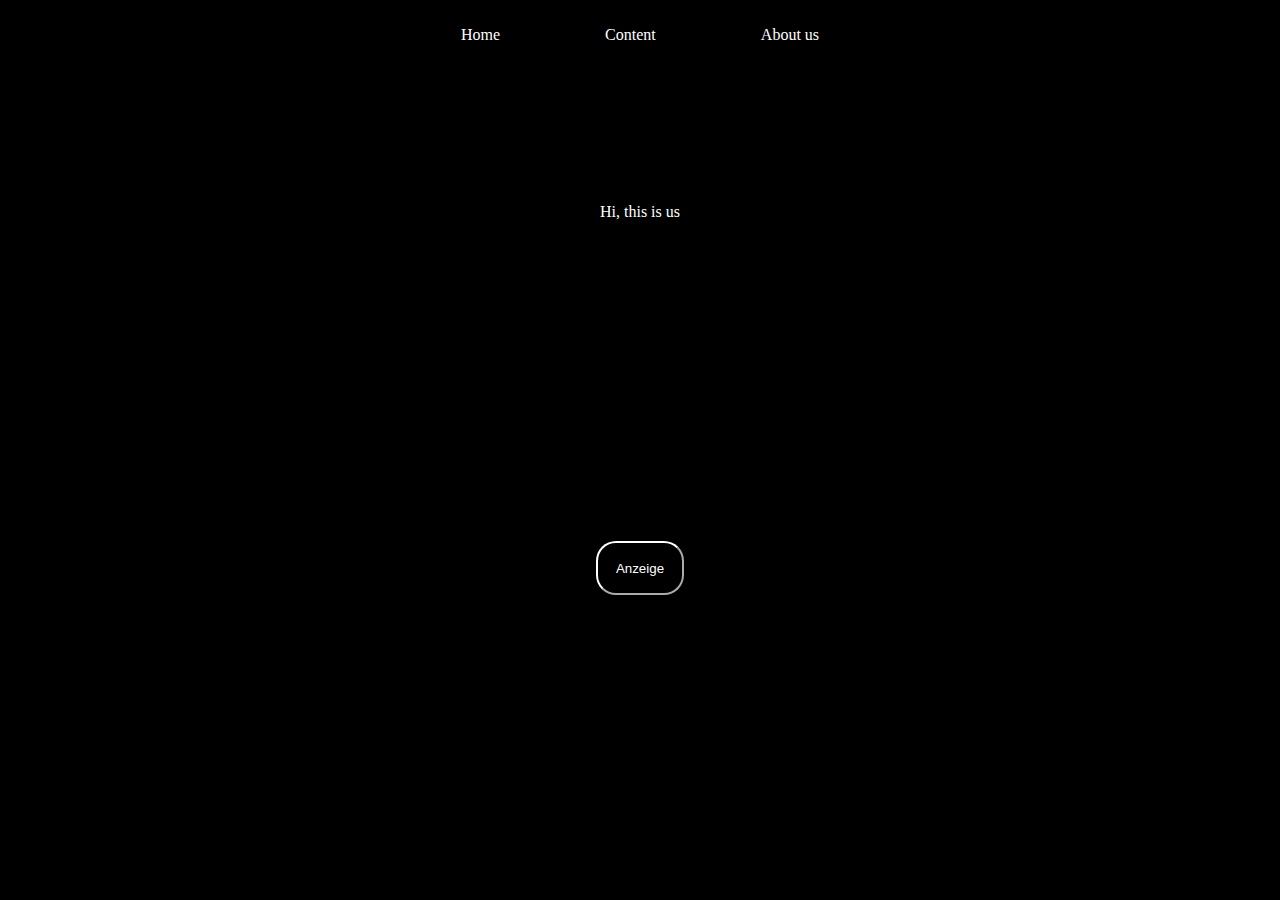
<file: about.html>
<!DOCTYPE html>
<html>
<head>
  <meta name="viewport" content="width=device-width, initial-scale=1">
  <link rel="stylesheet" type="text/css" href="./style.css">
  <script src="./script.js"></script>
  <title>About</title>
</head>
<body class="komplett">
<div class="navbar">
<a href="./index.html">Home</a>
<a href="./content.html">Content</a>
<a href="./about.html">About us</a>
</div>
<div class="textcenter">
<p class="paragraph">Hi, this is us</p>
<div>
<iframe width="500px" height="300px" src="https://www.youtube.com/embed/VnT7pT6zCcA" title="YouTube video player" frameborder="0" allow="accelerometer; autoplay; clipboard-write; encrypted-media; gyroscope; picture-in-picture" allowfullscreen></iframe>
</div>
<button class="knopf" onclick="anzeige()">Anzeige</button>
</div> </body> </html>
</file>
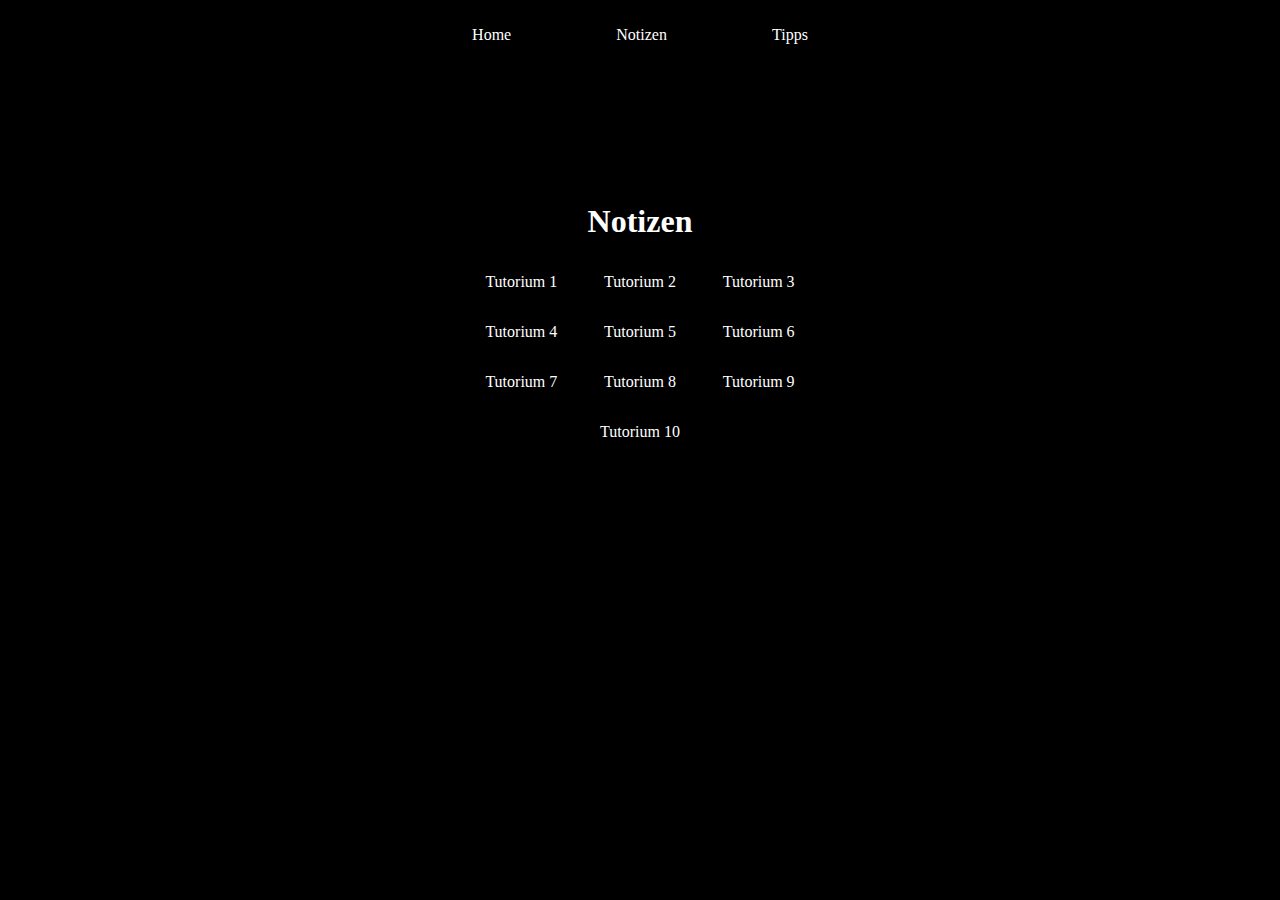
<file: content.html>
<!DOCTYPE html>
<html>
<head>
  <meta name="viewport" content="width=device-width, initial-scale=1">
  <link rel="stylesheet" type="text/css" href="./style.css">
  <script src="./script.js"></script>
  <title>Content</title>
</head>
<body class="komplett">
<div class="navbar">
<a href="./index.html">Home</a>
<a href="./content.html">Notizen</a>
<a href="./about.html">Tipps</a>
</div>
<div class="textcenter">
<h1>Notizen</h1>
<p class="paragraph">
<a  class="tutor" href="./pdfs/pruefung.pdf">Tutorium 1</a>
<a  class="tutor" href="./pdfs/pruefung.pdf">Tutorium 2</a>
<a  class="tutor" href="./pdfs/pruefung.pdf">Tutorium 3</a>
</p>
<p class="paragraph">
<a  class="tutor" href="./pdfs/pruefung.pdf">Tutorium 4</a>
<a  class="tutor" href="./pdfs/pruefung.pdf">Tutorium 5</a>
<a  class="tutor" href="./pdfs/pruefung.pdf">Tutorium 6</a>
</p>

<p class="paragraph">
<a  class="tutor" href="./pdfs/pruefung.pdf">Tutorium 7</a>
<a  class="tutor" href="./pdfs/pruefung.pdf">Tutorium 8</a>
<a  class="tutor" href="./pdfs/pruefung.pdf">Tutorium 9</a>
</p>
<p class="paragraph">
<a  class="tutor" href="./pdfs/pruefung.pdf">Tutorium 10</a>
</p>
</div> </body> </html>
</file>
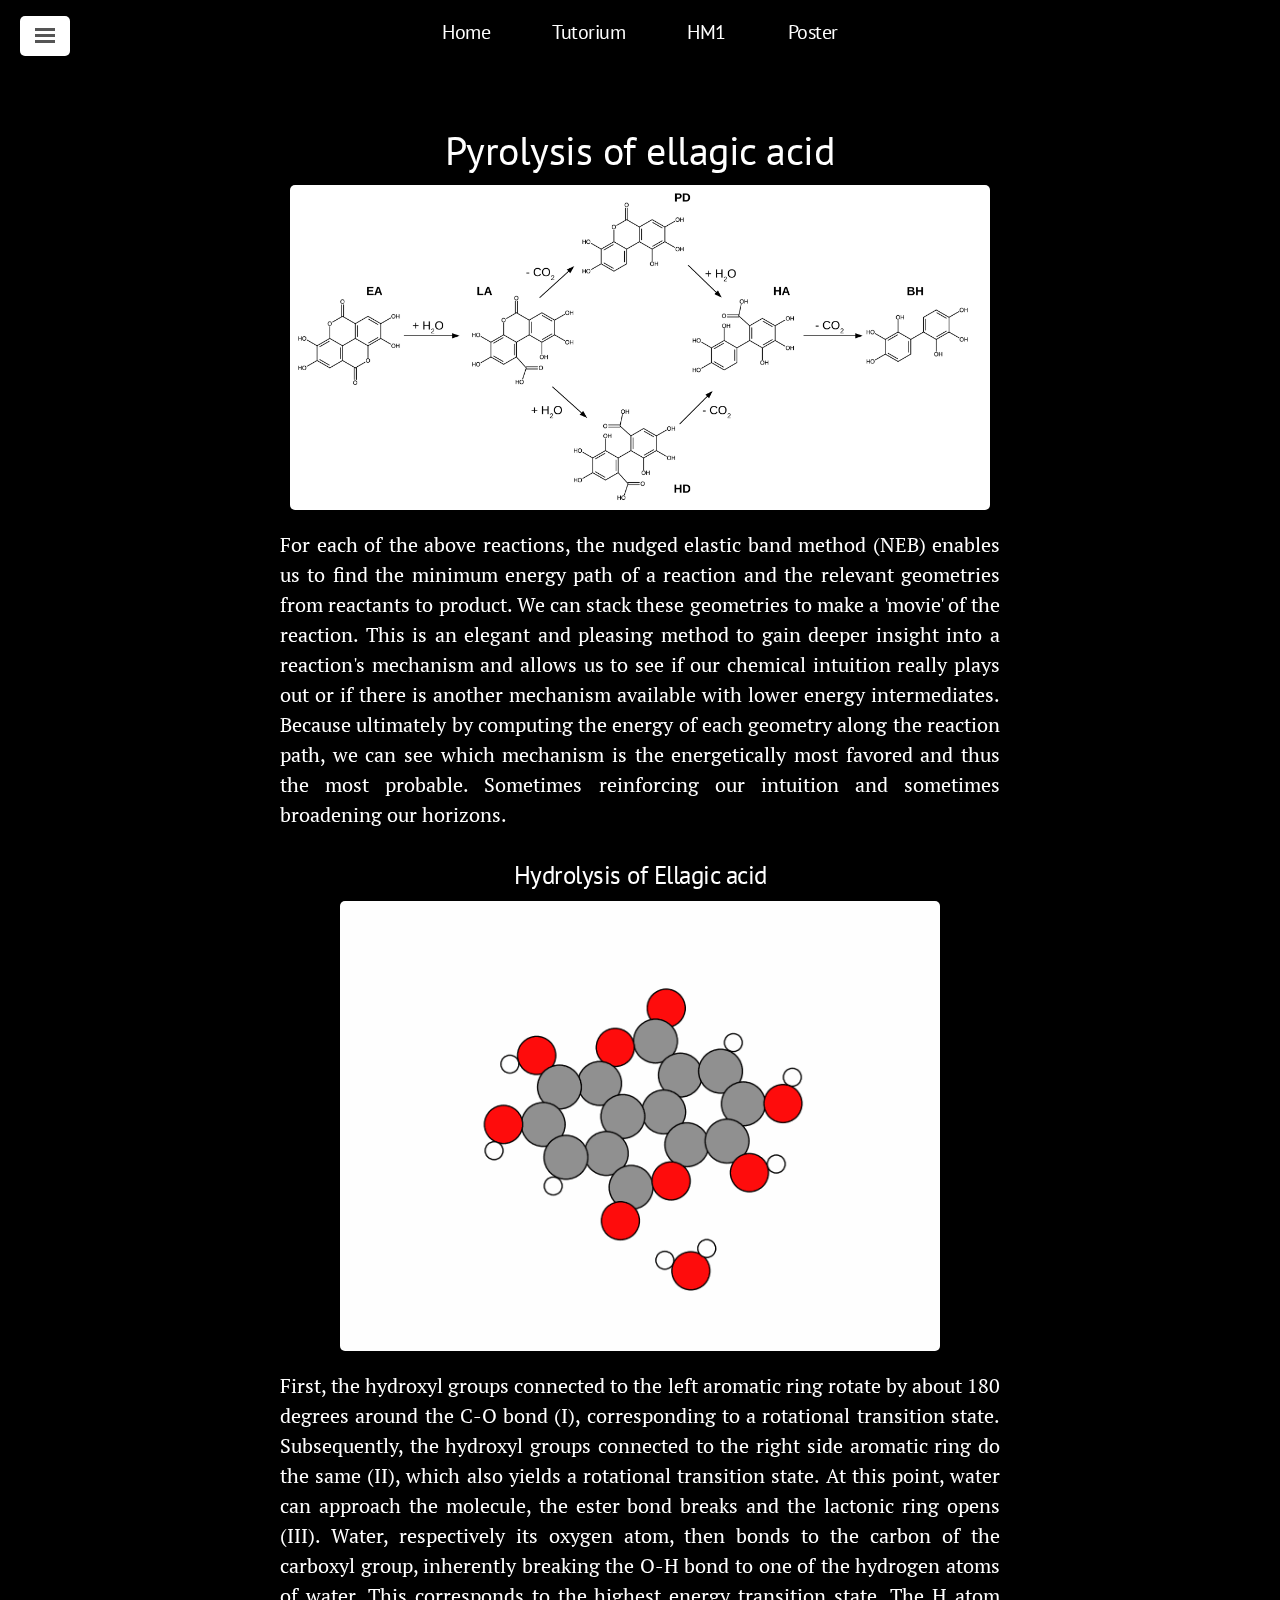
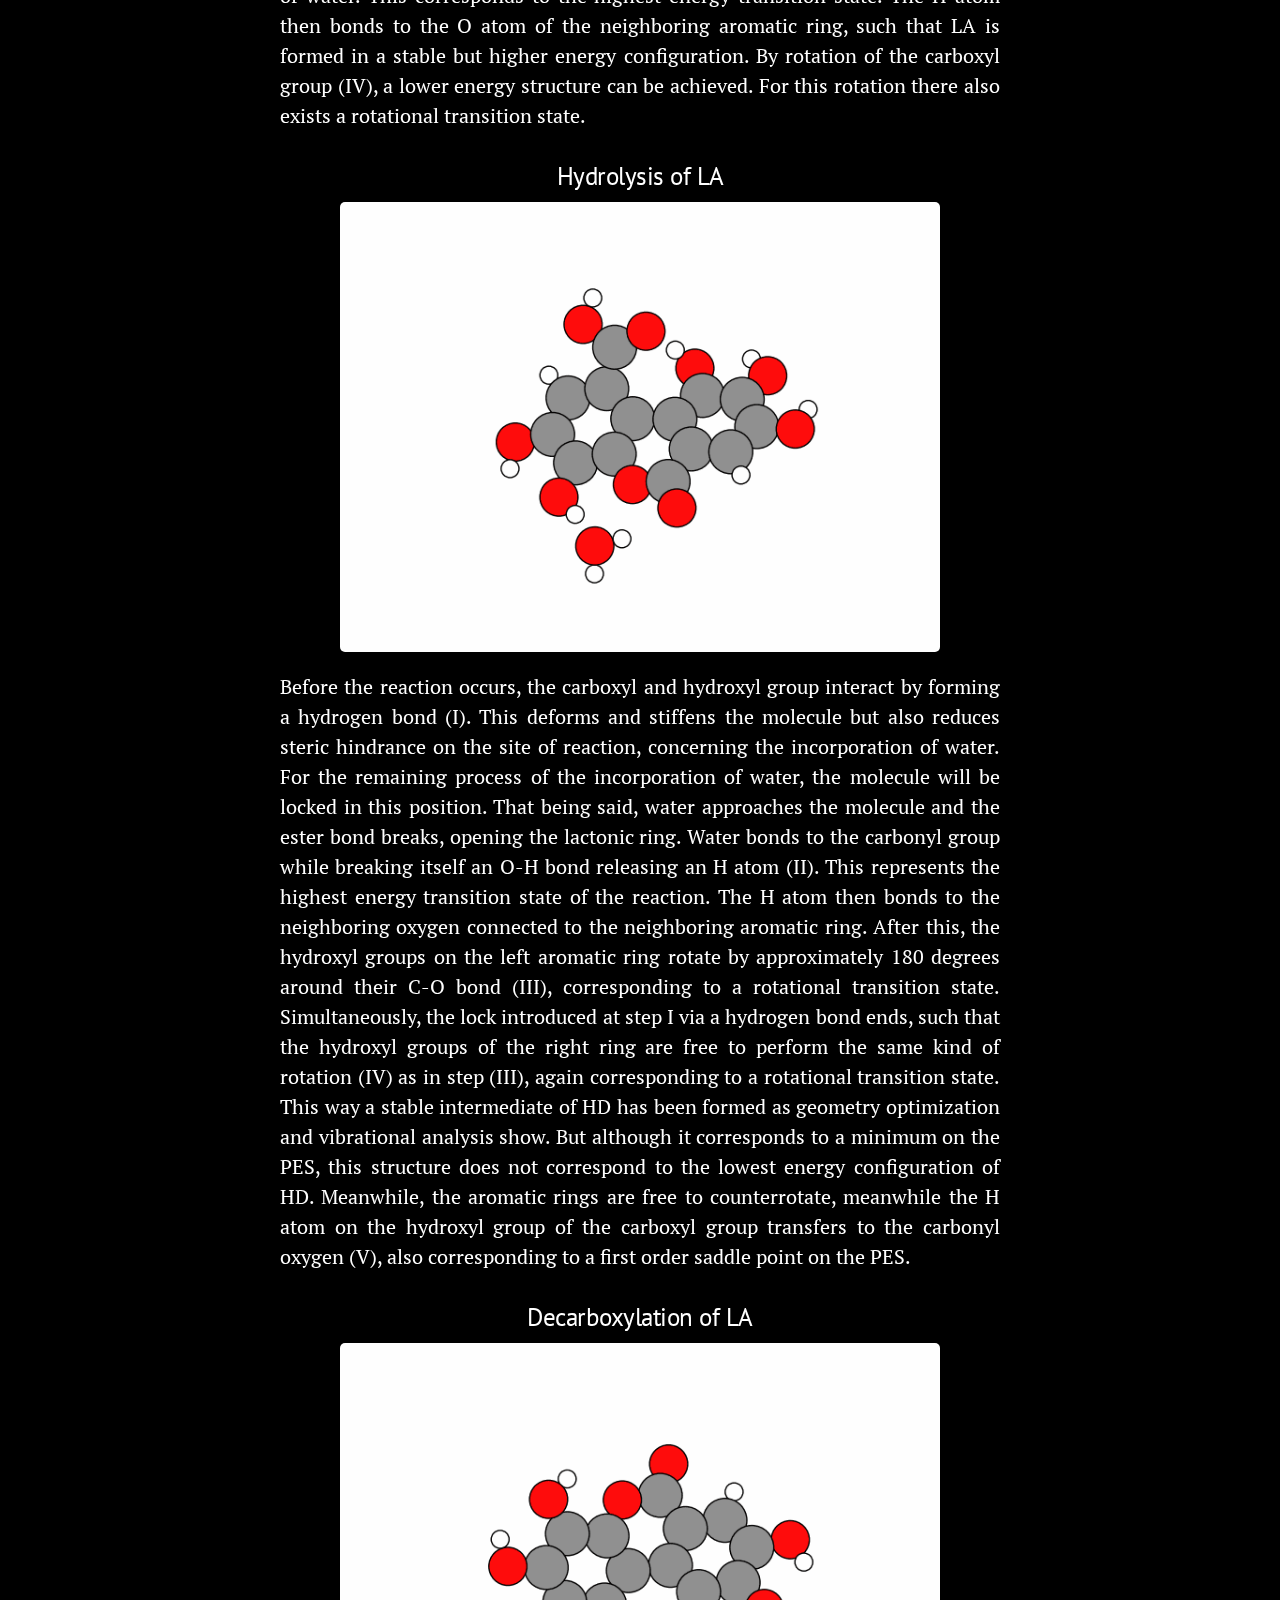
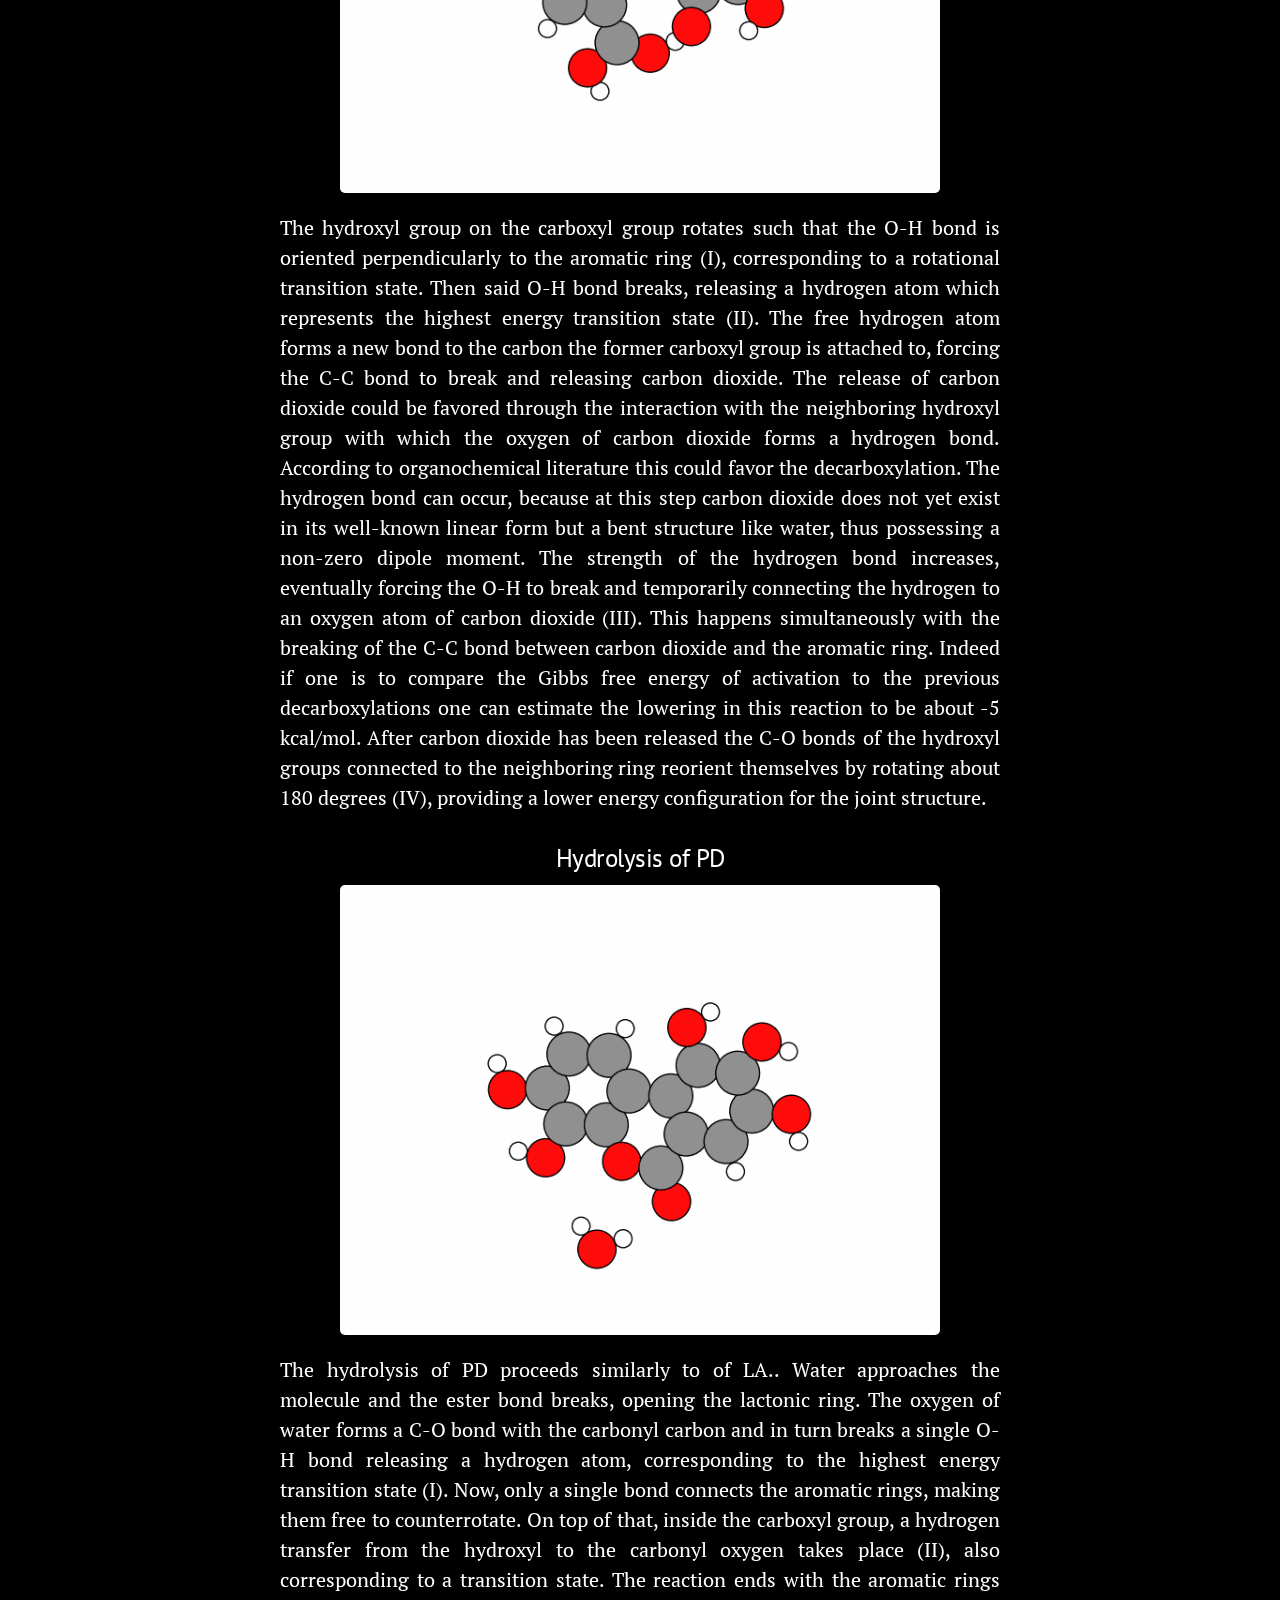
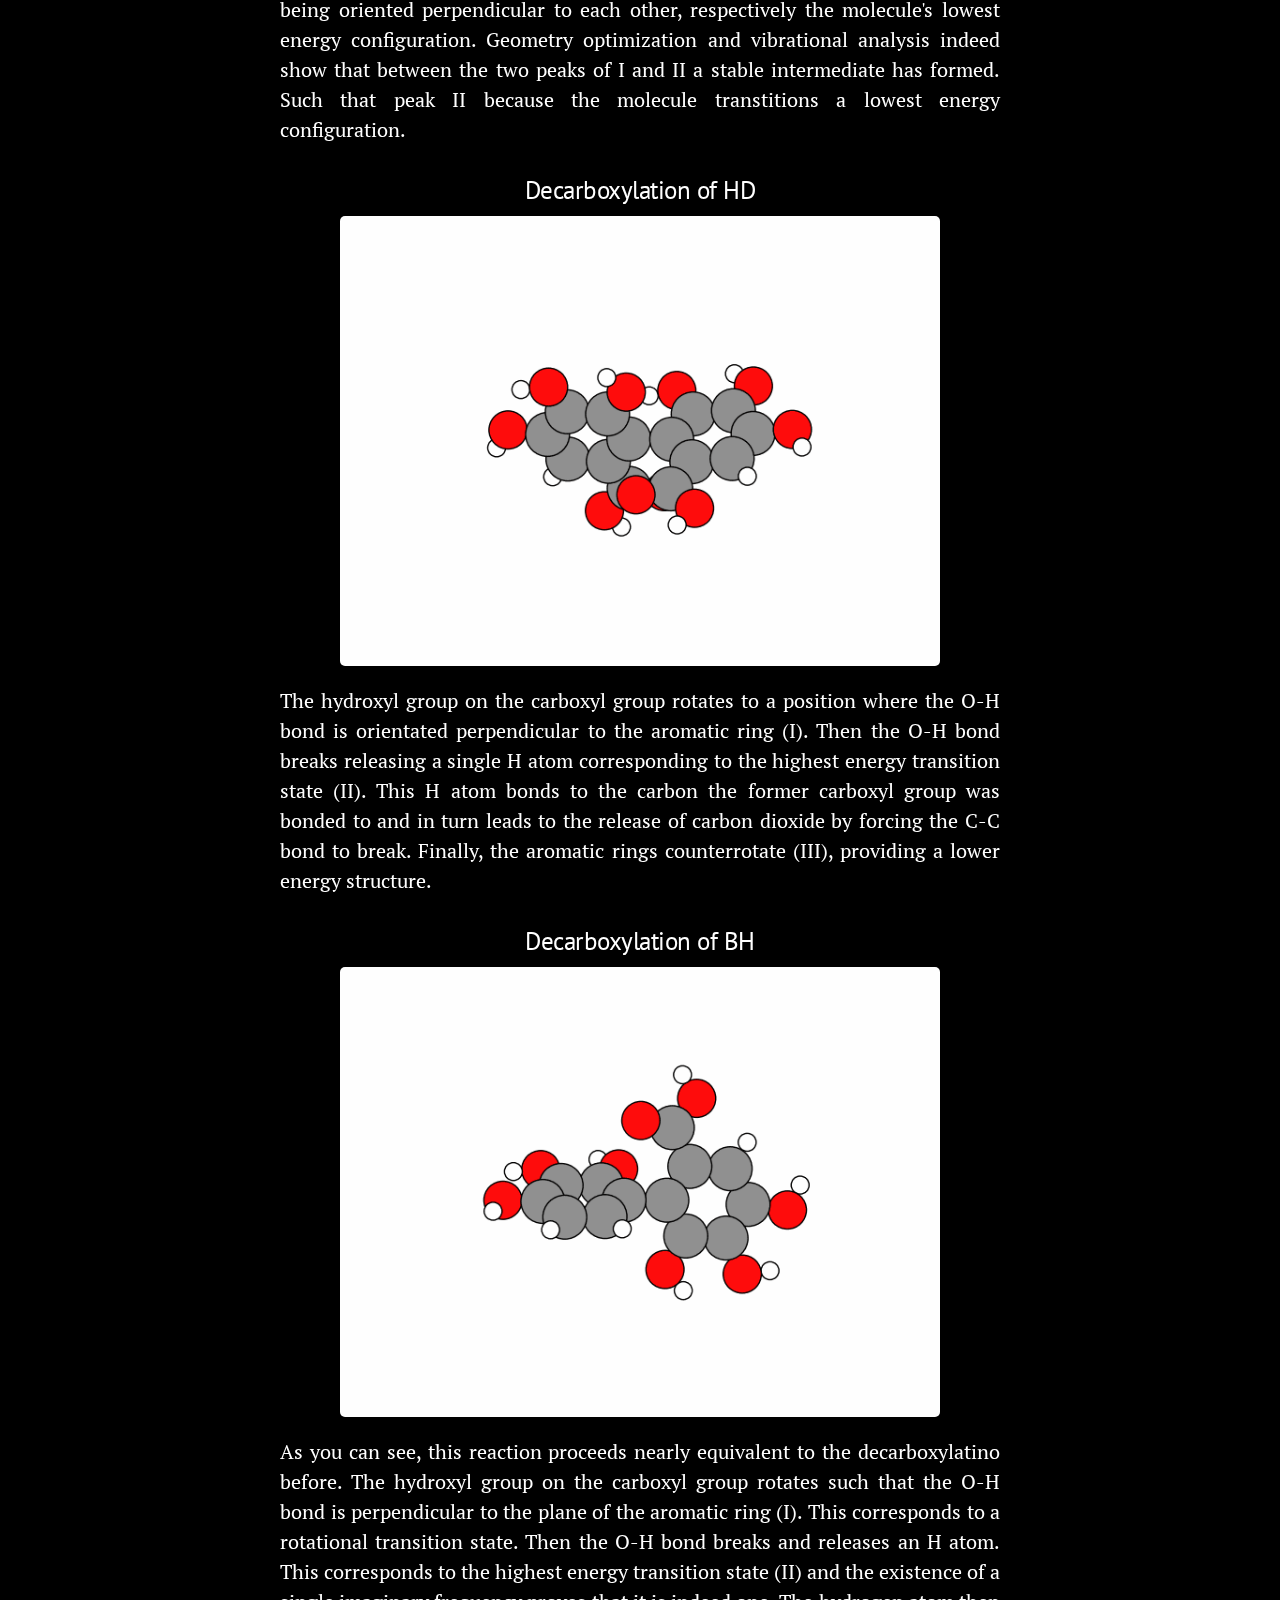
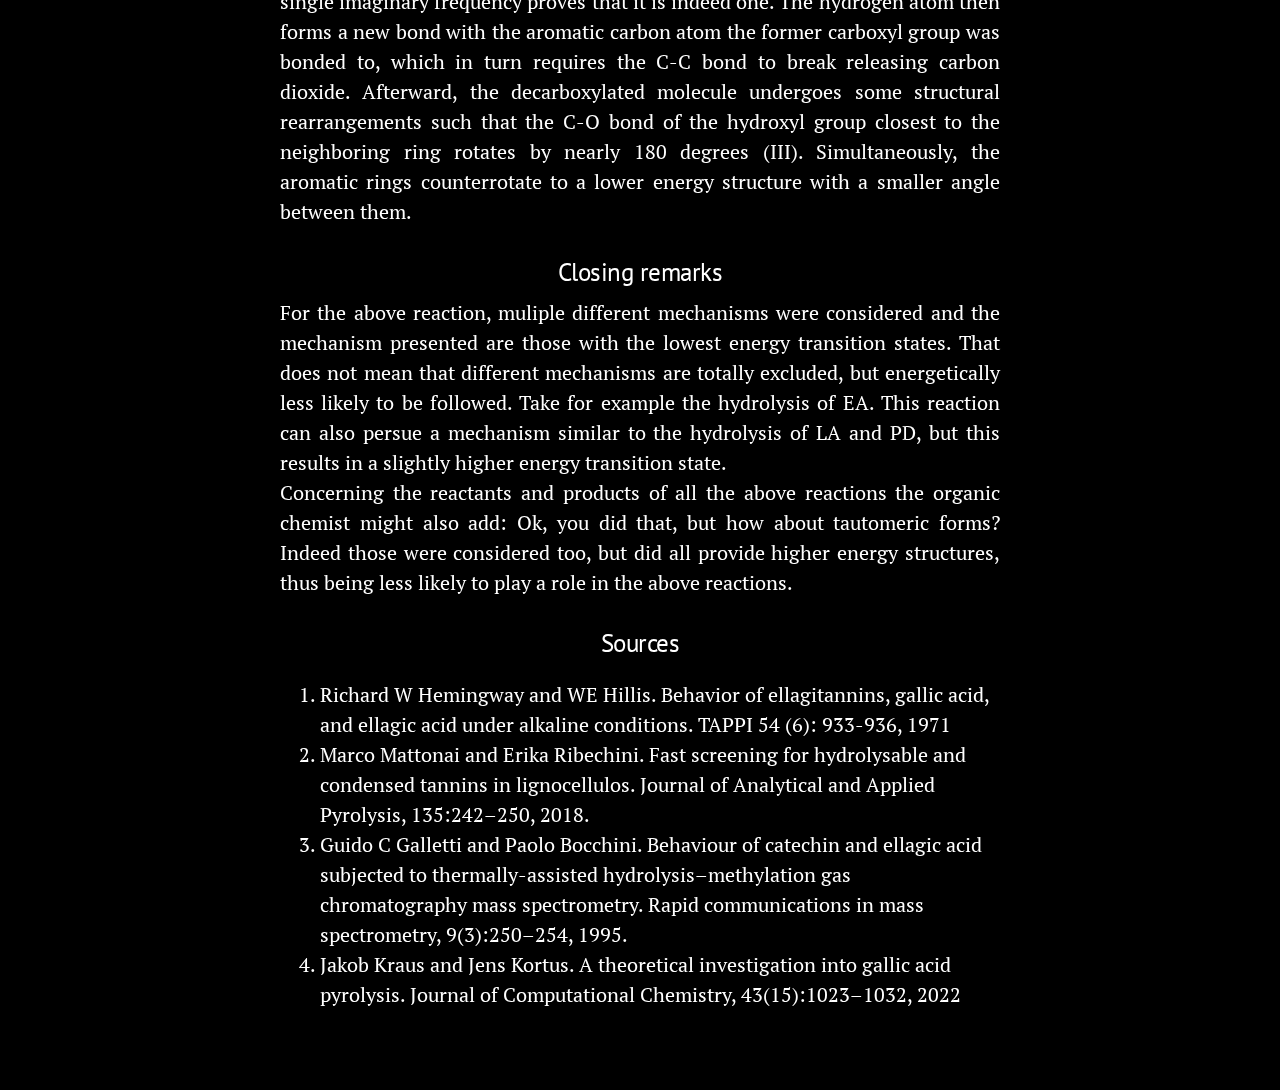
<file: dpg.html>
<!DOCTYPE html>
<html lang="en-us">

  <head>
  <link href="http://gmpg.org/xfn/11" rel="profile">
  <meta http-equiv="X-UA-Compatible" content="IE=edge">
  <meta http-equiv="content-type" content="text/html; charset=utf-8">

  <!-- Enable responsiveness on mobile devices-->
  <meta name="viewport" content="width=device-width, initial-scale=1.0, maximum-scale=1">

  <!-- CSS -->
  <link rel="stylesheet" href="//maxcdn.bootstrapcdn.com/font-awesome/4.3.0/css/font-awesome.min.css">
  <link rel="stylesheet" href="./public/css/poole.css">
  <link rel="stylesheet" href="./public/css/syntax.css">
  <link rel="stylesheet" href="./public/css/lanyon.css">
  <link rel="stylesheet" href="./public/css/meins.css">
  <link rel="stylesheet" href="https://fonts.googleapis.com/css?family=PT+Serif:400,400italic,700%7CPT+Sans:400">

  <!-- Icons -->
  <link rel="apple-touch-icon-precomposed" sizes="40x40" href="/public/apple-touch-icon-precomposed.png">
  <link rel="icon" href="/public/apple-touch-icon-precomposed.png">

  <!-- RSS -->
  <link rel="alternate" type="application/rss+xml" title="RSS" href="/atom.xml">

  <!-- mathjax -->
  <script type="text/javascript" async
  src="//cdn.mathjax.org/mathjax/latest/MathJax.js?config=TeX-MML-AM_CHTML">
  </script>

</head>

<body>

<!-- Target for toggling the sidebar `.sidebar-checkbox` is for regular
     styles, `#sidebar-checkbox` for behavior. -->
<input type="checkbox" class="sidebar-checkbox" id="sidebar-checkbox">

<!-- Toggleable sidebar -->
<div class="sidebar" id="sidebar">
  <div class="sidebar-item">
    <p style="color:black">
    Dropdown
    </p>
  </div>

  <nav class="sidebar-nav">
    <a class="sidebar-nav-item" href="./index.html"><h4 style="margin-top: 0.5rem; color: white">Home</h4></a>
    <a class="sidebar-nav-item" href="./hm2.html"><h4 style="margin-top: 0.5rem; color: white">Tutorium</h4></a>
    <a class="sidebar-nav-item" href="./hm1.html"><h4 style="margin-top: 0.5rem; color: white">HM1</h4></a>
    <a class="sidebar-nav-item" href="./dpg.html"><h4 style="margin-top: 0.5rem; color: white">Poster</h4></a>
  </nav>
</div>


    <div class="wrap">
      <div class="masthead">
        <div class="container">
          <h4 class="masthead-title" align="center">
            <div class="navbar">
            <a href="./index.html">Home</a>
                 <a href="./hm2.html">Tutorium</a>
                 <a href="./hm1.html">HM1</a>
                 <a href="./dpg.html">Poster</a>
            </div>
          </h4>
        </div>
      </div>

      <div class="container content">
        <div class="page">
          <h1 align="center" style="color:white">Pyrolysis of ellagic acid</h1>
  <p align="center">
    <img src="./bilder/Reaktionen.png" width="700" />
  </p>
  <p class="inhalt">
    For each of the above reactions, the nudged elastic band method (NEB) enables us to find the minimum energy path of a reaction and the relevant geometries from reactants to product. We can stack these geometries to make a 'movie' of the reaction. This is an elegant and pleasing method to gain deeper insight into a reaction's mechanism and allows us to see if our chemical intuition really plays out or if there is another mechanism available with lower energy intermediates. Because ultimately by computing the energy of each geometry along the reaction path, we can see which mechanism is the energetically most favored and thus the most probable. Sometimes reinforcing our intuition and sometimes broadening our horizons.

  <h3 align="center" style="color:white">Hydrolysis of Ellagic acid</h3>
  <p align="center">
    <img src="./gif/EAH2O2_kopiert.gif" width="600" />
  </p>
  <p class="inhalt">
    First, the hydroxyl groups connected to the left aromatic ring rotate by about 180 degrees around the C-O bond (I), corresponding to a rotational transition state. Subsequently, the hydroxyl groups connected to the right side aromatic ring do the same (II), which also yields a rotational transition state. At this point, water can approach the molecule, the ester bond breaks and the lactonic ring opens (III). Water, respectively its oxygen atom, then bonds to the carbon of the carboxyl group, inherently breaking the O-H bond to one of the hydrogen atoms of water. This corresponds to the highest energy transition state. The H atom then bonds to the O atom of the neighboring aromatic ring, such that LA is formed in a stable but higher energy configuration. By rotation of the carboxyl group (IV), a lower energy structure can be achieved. For this rotation there also exists a rotational transition state.
  </p>

  <h3 align="center" style="color:white">Hydrolysis of LA</h3>
  <p align="center">
    <img src="./gif/LAH2O_kopiert.gif" width="600" />
  </p>
  <p class="inhalt">
    Before the reaction occurs, the carboxyl and hydroxyl group interact by forming a hydrogen bond (I). This deforms and stiffens the molecule but also reduces steric hindrance on the site of reaction, concerning the incorporation of water. For the remaining process of the incorporation of water, the molecule will be locked in this position. That being said, water approaches the molecule and the ester bond breaks, opening the lactonic ring. Water bonds to the carbonyl group while breaking itself an O-H bond releasing an H atom (II). This represents the highest energy transition state of the reaction. The H atom then bonds to the neighboring oxygen connected to the neighboring aromatic ring. After this, the hydroxyl groups on the left aromatic ring rotate by approximately 180 degrees around their C-O bond (III), corresponding to a rotational transition state. Simultaneously, the lock introduced at step I via a hydrogen bond ends, such that the hydroxyl groups of the right ring are free to perform the same kind of rotation (IV) as in step (III), again corresponding to a rotational transition state. This way a stable intermediate of HD has been formed as geometry optimization and vibrational analysis show. But although it corresponds to a minimum on the PES, this structure does not correspond to the lowest energy configuration of HD.
    Meanwhile, the aromatic rings are free to counterrotate, meanwhile the H atom on the hydroxyl group of the carboxyl group transfers to the carbonyl oxygen (V), also corresponding to a first order saddle point on the PES. 
  </p>

  <h3 align="center" style="color:white"> Decarboxylation of LA</h3>
  <p align="center">
    <img src="./gif/PDCO2_kopiert.gif" width="600" />
  </p>
  <p class="inhalt">  
    The hydroxyl group on the carboxyl group rotates such that the O-H bond is oriented perpendicularly to the aromatic ring (I), corresponding to a rotational transition state. Then said O-H bond breaks, releasing a hydrogen atom which represents the highest energy transition state (II). The free hydrogen atom forms a new bond to the carbon the former carboxyl group is attached to, forcing the C-C bond to break and releasing carbon dioxide. The release of carbon dioxide could be favored through the interaction with the neighboring hydroxyl group with which the oxygen of carbon dioxide forms a hydrogen bond. According to organochemical literature this could favor the decarboxylation. The hydrogen bond can occur, because at this step carbon dioxide does not yet exist in its well-known linear form but a bent structure like water, thus possessing a non-zero dipole moment. The strength of the hydrogen bond increases, eventually forcing the O-H to break and temporarily connecting the hydrogen to an oxygen atom of carbon dioxide (III). This happens simultaneously with the breaking of the C-C bond between carbon dioxide and the aromatic ring. Indeed if one is to compare the Gibbs free energy of activation to the previous decarboxylations one can estimate the lowering in this reaction to be about -5 kcal/mol. After carbon dioxide has been released the C-O bonds of the hydroxyl groups connected to the neighboring ring reorient themselves by rotating about 180 degrees (IV), providing a lower energy configuration for the joint structure.
  </p>

  <h3 align="center" style="color:white">Hydrolysis of PD</h3>
  <p align="center">
    <img src="./gif/PDH2O_kopiert.gif" width="600" />
  </p>
  <p class="inhalt">  
     The hydrolysis of PD proceeds similarly to of LA.. Water approaches the molecule and the ester bond breaks, opening the lactonic ring. The oxygen of water forms a C-O bond with the carbonyl carbon and in turn breaks a single O-H bond releasing a hydrogen atom, corresponding to the highest energy transition state (I). Now, only a single bond connects the aromatic rings, making them free to counterrotate. On top of that, inside the carboxyl group, a hydrogen transfer from the hydroxyl to the carbonyl oxygen takes place (II), also corresponding to a transition state. The reaction ends with the aromatic rings being oriented perpendicular to each other, respectively the molecule's lowest energy configuration. Geometry optimization and vibrational analysis indeed show that between the two peaks of I and II a stable intermediate has formed. Such that peak II because the molecule transtitions a lowest energy configuration. 
  </p>

  <h3 align="center" style="color:white">Decarboxylation of HD</h3>
  <p align="center">
    <img src="./gif/HACO2_kopiert.gif" width="600" />
  </p>
  <p class="inhalt">  
     The hydroxyl group on the carboxyl group rotates to a position where the O-H bond is orientated perpendicular to the aromatic ring (I). Then the O-H bond breaks releasing a single H atom corresponding to the highest energy transition state (II). This H atom bonds to the carbon the former carboxyl group was bonded to and in turn leads to the release of carbon dioxide by forcing the C-C bond to break. Finally, the aromatic rings counterrotate (III), providing a lower energy structure.
  </p>

  <h3 align="center" style="color:white"> Decarboxylation of BH</h3>
  <p align="center">
    <img src="./gif/BHCO2_kopiert.gif" width="600" />
  </p>
  <p class="inhalt">  
     As you can see, this reaction proceeds nearly equivalent to the decarboxylatino before. The hydroxyl group on the carboxyl group rotates such that the O-H bond is perpendicular to the plane of the aromatic ring (I). This corresponds to a rotational transition state. Then the O-H bond breaks and releases an H atom. This corresponds to the highest energy transition state (II) and the existence of a single imaginary frequency proves that it is indeed one. The hydrogen atom then forms a new bond with the aromatic carbon atom the former carboxyl group was bonded to, which in turn requires the C-C bond to break releasing carbon dioxide. Afterward, the decarboxylated molecule undergoes some structural rearrangements such that the C-O bond of the hydroxyl group closest to the neighboring ring rotates by nearly 180 degrees (III). Simultaneously, the aromatic rings counterrotate to a lower energy structure with a smaller angle between them.
  </p>

  <h3 align="center" style="color:white">Closing remarks</h3>
  <p class="inhalt">
    For the above reaction, muliple different mechanisms were considered and the mechanism presented are those with the lowest energy transition states. That does not mean that different mechanisms are totally excluded, but energetically less likely to be followed. Take for example the hydrolysis of EA. This reaction can also persue a mechanism similar to the hydrolysis of LA and PD, but this results in a slightly higher energy transition state. <br>
    Concerning the reactants and products of all the above reactions the organic chemist might also add: Ok, you did that, but how about tautomeric forms? Indeed those were considered too, but did all provide higher energy structures, thus being less likely to play a role in the above reactions.
  </p>

  <h3 align="center" style="color:white">Sources</h3>
  <p class="inhalt">
    <ol>
      <li>Richard W Hemingway and WE Hillis. Behavior of ellagitannins, gallic acid, and ellagic acid under alkaline conditions. TAPPI 54 (6): 933-936, 1971 </li>
      <li>Marco Mattonai and Erika Ribechini. Fast screening for hydrolysable and condensed tannins in lignocellulos. Journal of Analytical and Applied Pyrolysis, 135:242–250, 2018. </li>
      <li>Guido C Galletti and Paolo Bocchini. Behaviour of catechin and ellagic acid subjected to thermally-assisted hydrolysis–methylation gas chromatography mass spectrometry. Rapid communications in mass spectrometry, 9(3):250–254, 1995. </li>
      <li>Jakob Kraus and Jens Kortus. A theoretical investigation into gallic acid pyrolysis. Journal of Computational Chemistry, 43(15):1023–1032, 2022</li>
    </ol>
  </p>
        </div>
      </div>
    </div>

    <label for="sidebar-checkbox" class="sidebar-toggle"></label>

    <script>
      (function(document) {
        var toggle = document.querySelector('.sidebar-toggle');
        var sidebar = document.querySelector('#sidebar');
        var checkbox = document.querySelector('#sidebar-checkbox');

        document.addEventListener('click', function(e) {
          var target = e.target;

          if(!checkbox.checked ||
             sidebar.contains(target) ||
             (target === checkbox || target === toggle)) return;

          checkbox.checked = false;
        }, false);
      })(document);
    </script>

  </body>
</html>
</file>
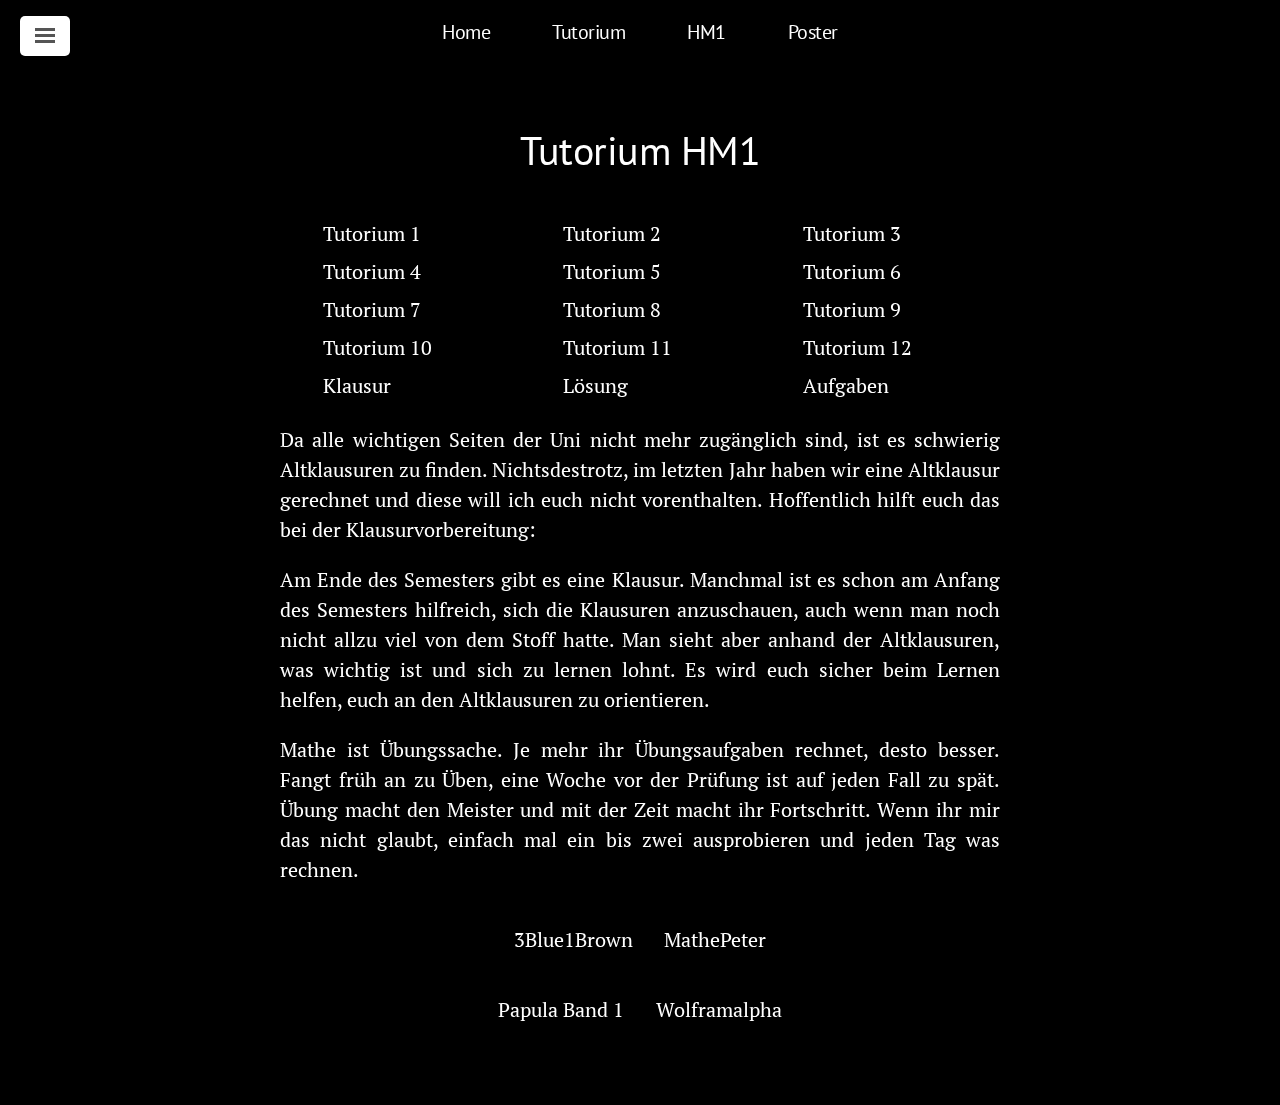
<file: hm1.html>
<!DOCTYPE html>
<html lang="en-us">

  <head>
  <link href="http://gmpg.org/xfn/11" rel="profile">
  <meta http-equiv="X-UA-Compatible" content="IE=edge">
  <meta http-equiv="content-type" content="text/html; charset=utf-8">

  <!-- Enable responsiveness on mobile devices-->
  <meta name="viewport" content="width=device-width, initial-scale=1.0, maximum-scale=1">

  <!-- CSS -->
  <link rel="stylesheet" href="//maxcdn.bootstrapcdn.com/font-awesome/4.3.0/css/font-awesome.min.css">
  <link rel="stylesheet" href="./public/css/poole.css">
  <link rel="stylesheet" href="./public/css/syntax.css">
  <link rel="stylesheet" href="./public/css/lanyon.css">
  <link rel="stylesheet" href="./public/css/meins.css">
  <link rel="stylesheet" href="https://fonts.googleapis.com/css?family=PT+Serif:400,400italic,700%7CPT+Sans:400">

  <!-- Icons -->
  <link rel="apple-touch-icon-precomposed" sizes="40x40" href="/public/apple-touch-icon-precomposed.png">
  <link rel="icon" href="/public/apple-touch-icon-precomposed.png">

  <!-- RSS -->
  <link rel="alternate" type="application/rss+xml" title="RSS" href="/atom.xml">

  <!-- mathjax -->
  <script type="text/javascript" async
  src="//cdn.mathjax.org/mathjax/latest/MathJax.js?config=TeX-MML-AM_CHTML">
  </script>

</head>

<body>

<!-- Target for toggling the sidebar `.sidebar-checkbox` is for regular
     styles, `#sidebar-checkbox` for behavior. -->
<input type="checkbox" class="sidebar-checkbox" id="sidebar-checkbox">

<!-- Toggleable sidebar -->
<div class="sidebar" id="sidebar">
  <div class="sidebar-item">
    <p style="color:black">
    Dropdown
    </p>
  </div>

  <nav class="sidebar-nav">
    <a class="sidebar-nav-item" href="./index.html"><h4 style="margin-top: 0.5rem; color: white">Home</h4></a>
    <a class="sidebar-nav-item" href="./hm2.html"><h4 style="margin-top: 0.5rem; color: white">Tutorium</h4></a>
    <a class="sidebar-nav-item" href="./hm1.html"><h4 style="margin-top: 0.5rem; color: white">HM1</h4></a>
    <a class="sidebar-nav-item" href="./dpg.html"><h4 style="margin-top: 0.5rem; color: white">Poster</h4></a>
  </nav>
</div>


    <div class="wrap">
      <div class="masthead">
        <div class="container">
          <h4 class="masthead-title" align="center">
            <div class="navbar">
            <a href="./index.html">Home</a>
                 <a href="./hm2.html">Tutorium</a>
                 <a href="./hm1.html">HM1</a>
                 <a href="./dpg.html">Poster</a>
            </div>
          </h4>
        </div>
      </div>

      <div class="container content">
        <div class="page">

          <h1 align="center" style="color:white">Tutorium HM1</h1>

                <table class="tabelle vieltext">
        <tbody>
          <tr>
          <td><a  class="tutor" href="./pdf/Tutorium_1_Loesung.pdf">Tutorium 1</a></td>
          <td><a  class="tutor" href="./pdf/Tutorium_2.pdf">Tutorium 2</a></td>
          <td><a  class="tutor" href="./pdf/Tutorium_3.pdf">Tutorium 3</a></td>
          </tr>
          <tr>
          <td><a  class="tutor" href="./pdf/Tutorium_4.pdf">Tutorium 4</a></td>
          <td><a  class="tutor" href="./pdf/Tutorium_5.pdf">Tutorium 5</a></td>
          <td><a  class="tutor" href="./pdf/Tutorium_6.pdf">Tutorium 6</a></td>
          </tr>
          <tr>
          <td><a  class="tutor" href="./pdf/Tutorium_7.pdf">Tutorium 7</a></td>
          <td><a  class="tutor" href="./pdf/Tutorium_8.pdf">Tutorium 8</a></td>
          <td><a  class="tutor" href="./pdf/Tutorium_9.pdf">Tutorium 9</a></td>
          </tr>
          <tr>
          <td><a  class="tutor" href="./pdf/Tutorium_10.pdf">Tutorium 10</a></td>
          <td><a  class="tutor" href="./pdf/Turtorium_11.pdf">Tutorium 11</a></td>
          <td><a  class="tutor" href="./pdf/Tutorium_12.pdf">Tutorium 12</a></td>
          </tr>
          <tr>
          <td><a  class="tutor" href="./pdf/Probeklausur.pdf">Klausur</a></td>
          <td><a  class="tutor" href="./pdf/Loesung.pdf">L&oumlsung</a></td>
          <td><a  class="tutor" href="./pdf/Klausuraufgaben.pdf">Aufgaben</a></td>
          </tr>
        </tbody>
      </table>

            <p class="inhalt">
            Da alle wichtigen Seiten der Uni nicht mehr zugänglich sind, ist es schwierig Altklausuren zu finden. Nichtsdestrotz, im letzten Jahr haben wir
              eine Altklausur gerechnet und diese will ich euch nicht vorenthalten. Hoffentlich hilft euch das bei der Klausurvorbereitung:
            </p>
          <p class="inhalt">
            Am Ende des Semesters gibt es eine Klausur. Manchmal ist es schon am Anfang des Semesters hilfreich, sich die Klausuren anzuschauen,
            auch wenn man noch nicht allzu viel von dem Stoff hatte. Man sieht aber anhand der Altklausuren, was wichtig ist und sich zu lernen lohnt.
            Es wird euch sicher beim Lernen helfen, euch an den Altklausuren zu orientieren.
          </p>

<p class="inhalt">
Mathe ist &Uuml;bungssache. Je mehr ihr <a style="text-decoration:none" class="link" href="https://bildungsportal.sachsen.de/opal/auth/RepositoryEntry/36490805249/CourseNode/101524105147771">&Uuml;bungsaufgaben</a> rechnet, desto besser. Fangt fr&uuml;h an zu &Uuml;ben, eine Woche vor
der Pr&uuml;fung ist auf jeden Fall zu sp&auml;t. &Uuml;bung macht den Meister und
mit der Zeit macht ihr Fortschritt. Wenn ihr mir das nicht glaubt, einfach mal ein bis zwei ausprobieren und jeden Tag was rechnen.
</p>
<p class="paragraph">
<a  class="tutor" href="https://www.youtube.com/c/3blue1brown/featured">3Blue1Brown</a>
<a  class="tutor" href="https://www.youtube.com/c/MathePeter">MathePeter</a>
<p class="paragraph">
<a  class="tutor" href="https://katalog.ub.tu-freiberg.de/Record/0-1028031416">Papula Band 1</a>
<a  class="tutor" href="https://www.wolframalpha.com">Wolframalpha</a>
</p>
        </div>
      </div>
    </div>

    <label for="sidebar-checkbox" class="sidebar-toggle"></label>

    <script>
      (function(document) {
        var toggle = document.querySelector('.sidebar-toggle');
        var sidebar = document.querySelector('#sidebar');
        var checkbox = document.querySelector('#sidebar-checkbox');

        document.addEventListener('click', function(e) {
          var target = e.target;

          if(!checkbox.checked ||
             sidebar.contains(target) ||
             (target === checkbox || target === toggle)) return;

          checkbox.checked = false;
        }, false);
      })(document);
    </script>

  </body>
</html>
</file>
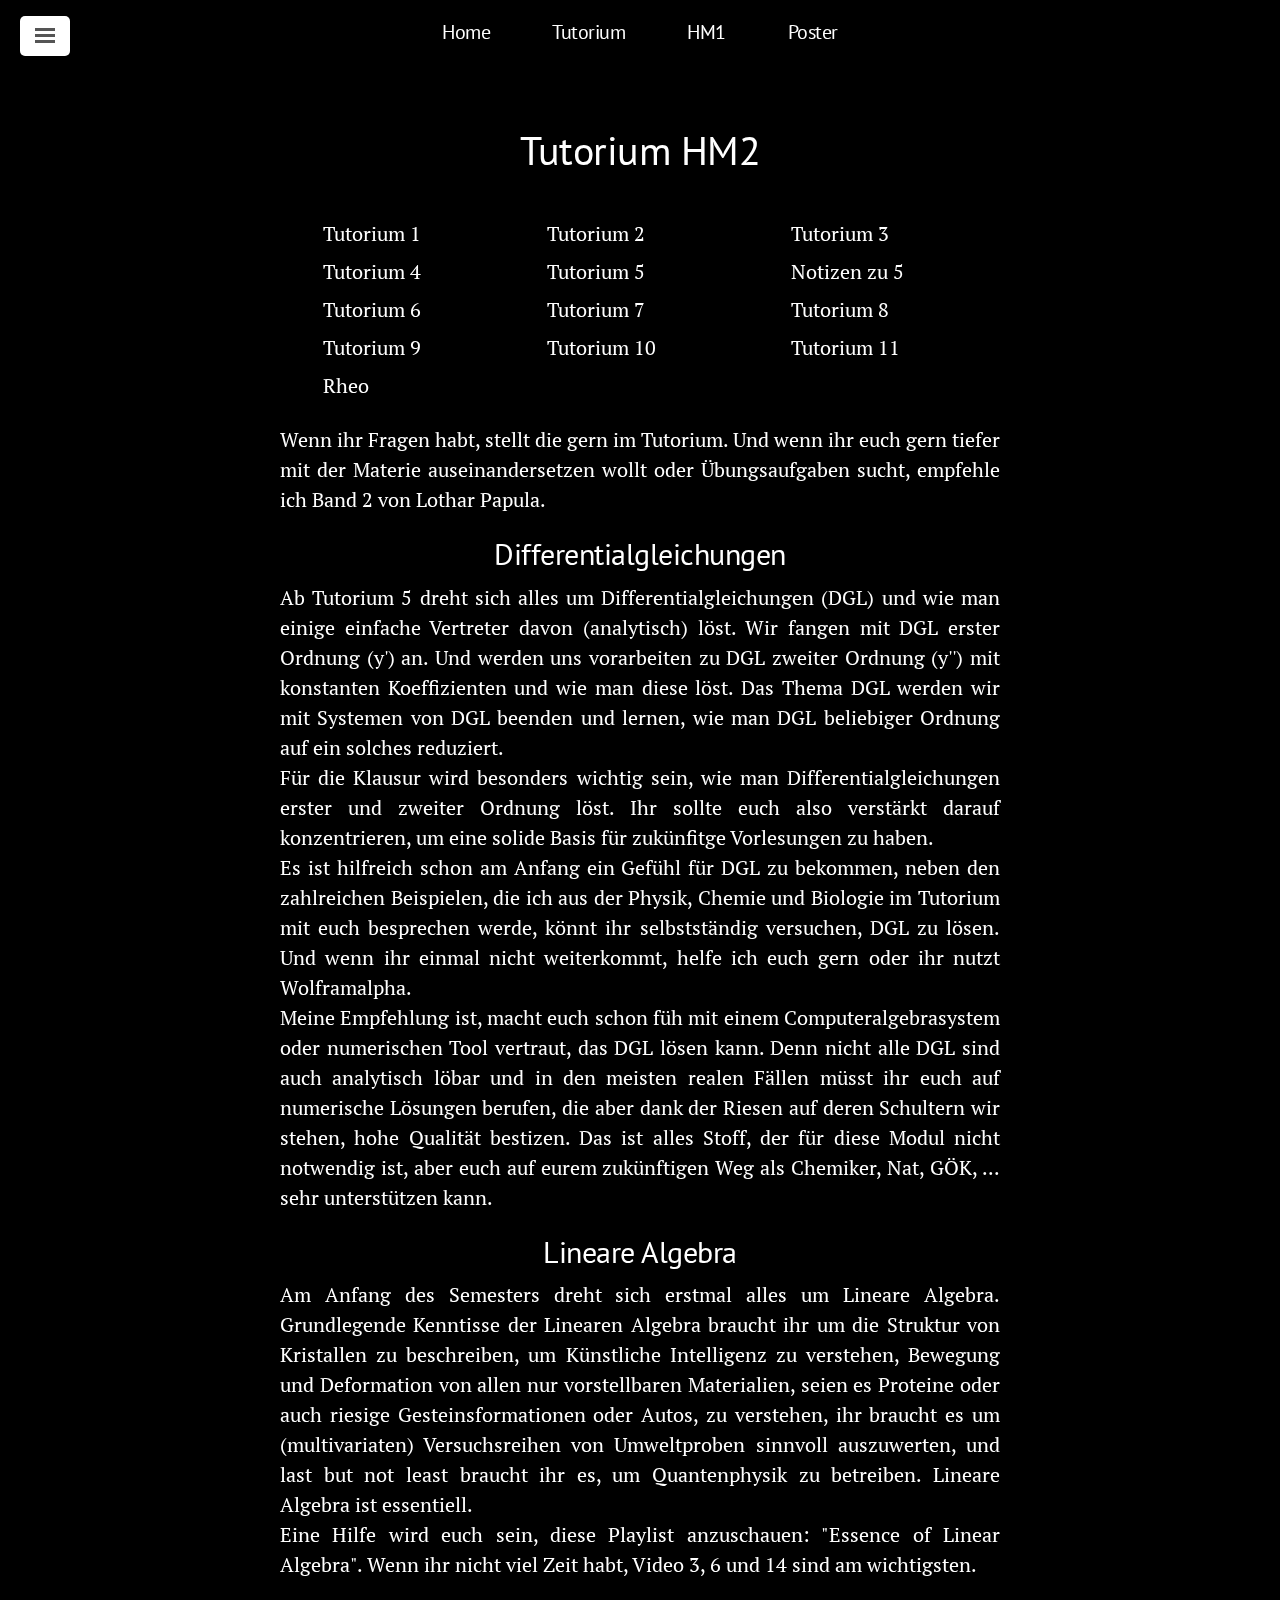
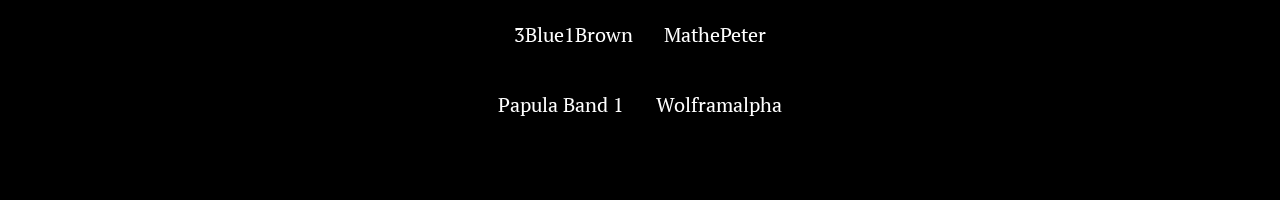
<file: hm2.html>
<!DOCTYPE html>
<html lang="en-us">

  <head>
  <link href="http://gmpg.org/xfn/11" rel="profile">
  <meta http-equiv="X-UA-Compatible" content="IE=edge">
  <meta http-equiv="content-type" content="text/html; charset=utf-8">

  <!-- Enable responsiveness on mobile devices-->
  <meta name="viewport" content="width=device-width, initial-scale=1.0, maximum-scale=1">

  <!-- CSS -->
  <link rel="stylesheet" href="//maxcdn.bootstrapcdn.com/font-awesome/4.3.0/css/font-awesome.min.css">
  <link rel="stylesheet" href="./public/css/poole.css">
  <link rel="stylesheet" href="./public/css/syntax.css">
  <link rel="stylesheet" href="./public/css/lanyon.css">
  <link rel="stylesheet" href="./public/css/meins.css">
  <link rel="stylesheet" href="https://fonts.googleapis.com/css?family=PT+Serif:400,400italic,700%7CPT+Sans:400">

  <!-- Icons -->
  <link rel="apple-touch-icon-precomposed" sizes="40x40" href="/public/apple-touch-icon-precomposed.png">
  <link rel="icon" href="/public/apple-touch-icon-precomposed.png">

  <!-- RSS -->
  <link rel="alternate" type="application/rss+xml" title="RSS" href="/atom.xml">

  <!-- mathjax -->
  <script type="text/javascript" async
  src="//cdn.mathjax.org/mathjax/latest/MathJax.js?config=TeX-MML-AM_CHTML">
  </script>

</head>

<body>

<!-- Target for toggling the sidebar `.sidebar-checkbox` is for regular
     styles, `#sidebar-checkbox` for behavior. -->
<input type="checkbox" class="sidebar-checkbox" id="sidebar-checkbox">

<!-- Toggleable sidebar -->
<div class="sidebar" id="sidebar">
  <div class="sidebar-item">
    <p style="color:black">
    Dropdown
    </p>
  </div>

  <nav class="sidebar-nav">
    <a class="sidebar-nav-item" href="./index.html"><h4 style="margin-top: 0.5rem; color: white">Home</h4></a>
    <a class="sidebar-nav-item" href="./hm2.html"><h4 style="margin-top: 0.5rem; color: white">Tutorium</h4></a>
    <a class="sidebar-nav-item" href="./hm1.html"><h4 style="margin-top: 0.5rem; color: white">HM1</h4></a>
    <a class="sidebar-nav-item" href="./dpg.html"><h4 style="margin-top: 0.5rem; color: white">Poster</h4></a>
  </nav>
</div>


    <div class="wrap">
      <div class="masthead">
        <div class="container">
          <h4 class="masthead-title" align="center">
            <div class="navbar">
            <a href="./index.html">Home</a>
                 <a href="./hm2.html">Tutorium</a>
                 <a href="./hm1.html">HM1</a>
                 <a href="./dpg.html">Poster</a>
            </div>
          </h4>
        </div>
      </div>

      <div class="container content">
        <div class="page">

          <h1 align="center" style="color:white">Tutorium HM2</h1>

                <table class="tabelle vieltext">
        <tbody>
          <tr>
          <td><a  class="tutor" href="./pdf/hm2/1_HM2.pdf">Tutorium 1</a></td>
          <td><a  class="tutor" href="./pdf/hm2/2_HM2.pdf">Tutorium 2</a></td>
          <td><a  class="tutor" href="./pdf/hm2/3_HM2.pdf">Tutorium 3</a></td>
          </tr>
          <tr>
          <td><a  class="tutor" href="./pdf/hm2/4_HM2.pdf">Tutorium 4</a></td>
          <td><a  class="tutor" href="./pdf/hm2/5_HM2.pdf">Tutorium 5</a></td>
          <td><a  class="tutor" href="./pdf/hm2/ODE.pdf">Notizen zu 5</a></td>
          </tr>
          <tr>
          <td><a  class="tutor" href="./pdf/hm2/6_HM2.pdf">Tutorium 6</a></td>
          <td><a  class="tutor" href="./pdf/hm2/7_HM2.pdf">Tutorium 7</a></td>
          <td><a  class="tutor" href="./pdf/hm2/8_HM2.pdf">Tutorium 8</a></td>
          </tr>
          <tr>
          <td><a  class="tutor" href="./pdf/hm2/9_HM2.pdf">Tutorium 9</a></td>
          <td><a  class="tutor" href="./pdf/hm2/10_HM2.pdf">Tutorium 10</a></td>
          <td><a  class="tutor" href="./pdf/hm2/11_HM2.pdf">Tutorium 11</a></td>
          </tr>
          <tr>
          <td><a  class="tutor" href="./pdf/Rheologie.pdf">Rheo</a></td>
          </tr>
        </tbody>
      </table>

<p class="inhalt">
Wenn ihr Fragen habt, stellt die gern im Tutorium. Und wenn ihr euch gern tiefer mit der Materie auseinandersetzen wollt oder &Uuml;bungsaufgaben sucht, empfehle ich <a style="text-decoration:none" class="link" href="https://katalog.ub.tu-freiberg.de/Record/0-1654783382">Band 2 von Lothar Papula</a>.
</p>

<h2 align="center" style="color:white">Differentialgleichungen</h2>

<p class="inhalt">
Ab Tutorium 5 dreht sich alles um Differentialgleichungen (DGL) und wie man einige einfache Vertreter davon (analytisch) l&ouml;st. Wir fangen mit DGL erster Ordnung (y') an. Und werden uns vorarbeiten zu DGL zweiter Ordnung (y'') mit konstanten Koeffizienten und wie man diese l&ouml;st. Das Thema DGL werden wir mit Systemen von DGL beenden und lernen, wie man DGL beliebiger Ordnung auf ein solches reduziert. <br>
F&uuml;r die Klausur wird besonders wichtig sein, wie man Differentialgleichungen erster und zweiter Ordnung l&ouml;st. Ihr sollte euch also verst&auml;rkt darauf konzentrieren, um eine solide Basis f&uuml;r zuk&uuml;nfitge Vorlesungen zu haben. <br>
Es ist hilfreich schon am Anfang ein Gef&uuml;hl f&uuml;r DGL zu bekommen, neben den zahlreichen Beispielen, die ich aus der Physik, Chemie und Biologie im Tutorium mit euch besprechen werde, k&ouml;nnt ihr selbstst&auml;ndig versuchen, DGL zu l&ouml;sen. Und wenn ihr einmal nicht weiterkommt, helfe ich euch gern oder ihr nutzt <a style="text-decoration:none" class="link" href="https://www.wolframalpha.com">Wolframalpha</a>. <br>
Meine Empfehlung ist, macht euch schon f&uuml;h mit einem Computeralgebrasystem oder numerischen Tool vertraut, das DGL l&ouml;sen kann. Denn nicht alle DGL sind auch analytisch l&ouml;bar und in den meisten realen F&auml;llen m&uuml;sst ihr euch auf numerische L&ouml;sungen berufen, die aber dank der Riesen auf deren Schultern wir stehen, hohe Qualit&auml;t bestizen. Das ist alles Stoff, der f&uuml;r diese Modul nicht notwendig ist, aber euch auf eurem zuk&uuml;nftigen Weg als Chemiker, Nat, G&Ouml;K, ... sehr unterst&uuml;tzen kann.
</p>  

<h2 align="center" style="color:white">Lineare Algebra</h2>

<p class="inhalt">
Am Anfang des Semesters dreht sich erstmal alles um Lineare Algebra. Grundlegende Kenntisse der Linearen Algebra braucht ihr um die Struktur von Kristallen zu beschreiben, um K&uuml;nstliche Intelligenz zu verstehen, Bewegung und Deformation von allen nur vorstellbaren Materialien, seien es Proteine oder auch riesige Gesteinsformationen oder Autos, zu verstehen, ihr braucht es um (multivariaten) Versuchsreihen von Umweltproben sinnvoll auszuwerten, und last but not least braucht ihr es, um Quantenphysik zu betreiben. Lineare Algebra ist essentiell. </br>
Eine Hilfe wird euch sein, diese Playlist anzuschauen: <a style="text-decoration:none" class="link" href="https://www.youtube.com/playlist?list=PLZHQObOWTQDPD3MizzM2xVFitgF8hE_ab">"Essence of Linear Algebra"</a>. Wenn ihr nicht viel Zeit habt, Video 3, 6 und 14 sind am wichtigsten. 
</p>


      
<p class="paragraph">
<a  class="tutor" href="https://www.youtube.com/c/3blue1brown/featured">3Blue1Brown</a>
<a  class="tutor" href="https://www.youtube.com/c/MathePeter">MathePeter</a>
<p class="paragraph">
<a  class="tutor" href="https://katalog.ub.tu-freiberg.de/Record/0-1028031416">Papula Band 1</a>
<a  class="tutor" href="https://www.wolframalpha.com">Wolframalpha</a>
</p>
        </div>
      </div>
    </div>

    <label for="sidebar-checkbox" class="sidebar-toggle"></label>

    <script>
      (function(document) {
        var toggle = document.querySelector('.sidebar-toggle');
        var sidebar = document.querySelector('#sidebar');
        var checkbox = document.querySelector('#sidebar-checkbox');

        document.addEventListener('click', function(e) {
          var target = e.target;

          if(!checkbox.checked ||
             sidebar.contains(target) ||
             (target === checkbox || target === toggle)) return;

          checkbox.checked = false;
        }, false);
      })(document);
    </script>

  </body>
</html>
</file>
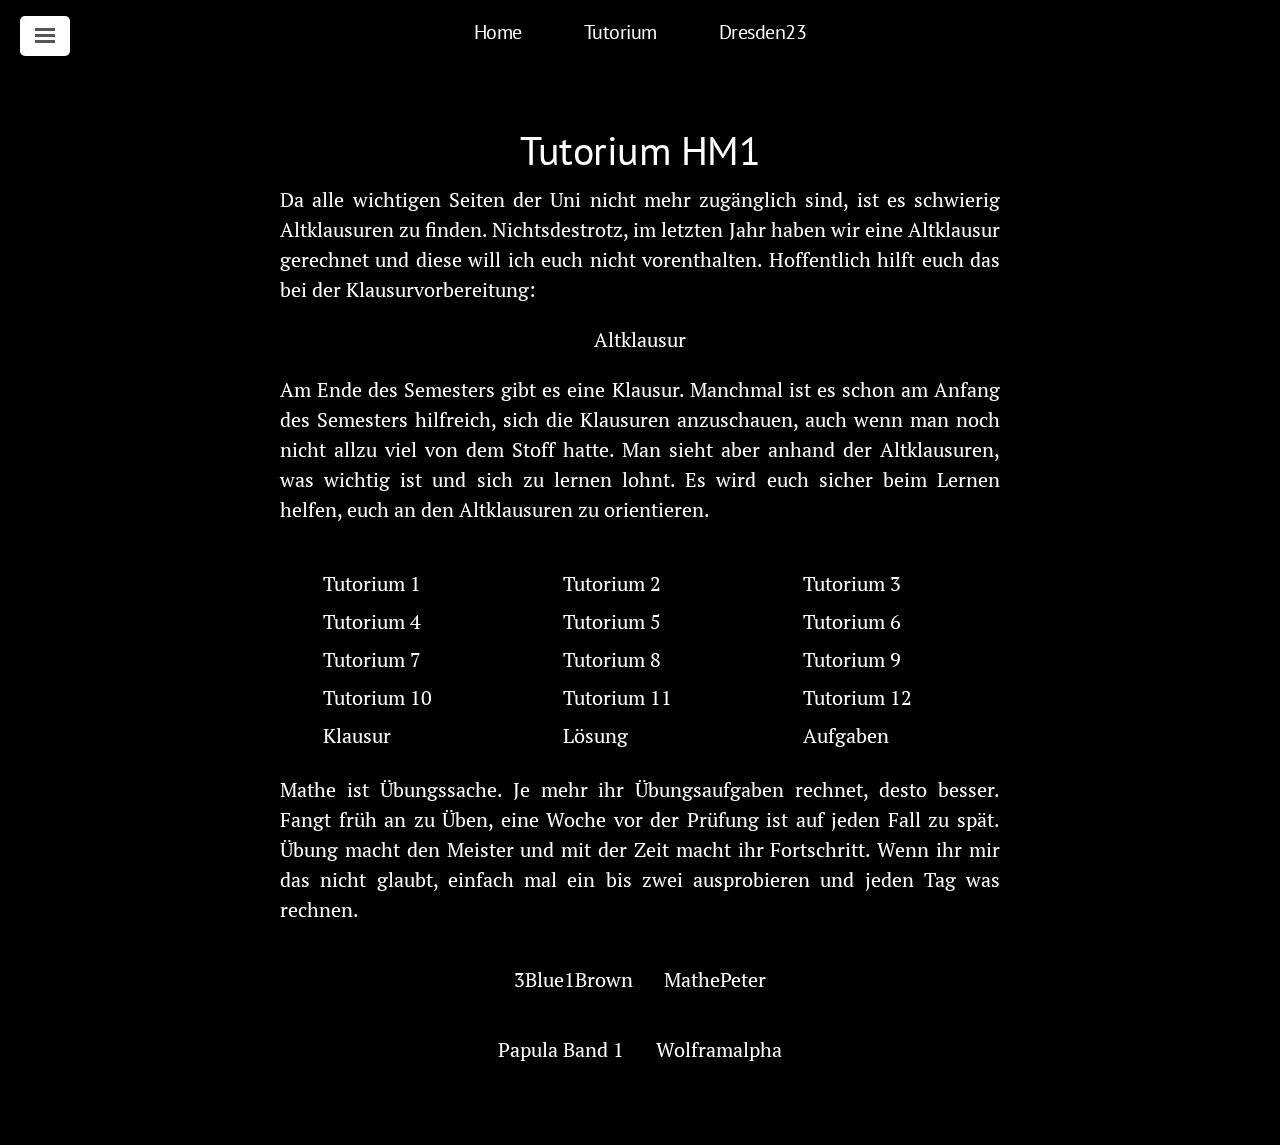
<file: tutorium.html>
<!DOCTYPE html>
<html lang="en-us">

  <head>
  <link href="http://gmpg.org/xfn/11" rel="profile">
  <meta http-equiv="X-UA-Compatible" content="IE=edge">
  <meta http-equiv="content-type" content="text/html; charset=utf-8">

  <!-- Enable responsiveness on mobile devices-->
  <meta name="viewport" content="width=device-width, initial-scale=1.0, maximum-scale=1">

  <!-- CSS -->
  <link rel="stylesheet" href="//maxcdn.bootstrapcdn.com/font-awesome/4.3.0/css/font-awesome.min.css">
  <link rel="stylesheet" href="./public/css/poole.css">
  <link rel="stylesheet" href="./public/css/syntax.css">
  <link rel="stylesheet" href="./public/css/lanyon.css">
  <link rel="stylesheet" href="./public/css/meins.css">
  <link rel="stylesheet" href="https://fonts.googleapis.com/css?family=PT+Serif:400,400italic,700%7CPT+Sans:400">

  <!-- Icons -->
  <link rel="apple-touch-icon-precomposed" sizes="40x40" href="/public/apple-touch-icon-precomposed.png">
  <link rel="icon" href="/public/apple-touch-icon-precomposed.png">

  <!-- RSS -->
  <link rel="alternate" type="application/rss+xml" title="RSS" href="/atom.xml">

  <!-- mathjax -->
  <script type="text/javascript" async
  src="//cdn.mathjax.org/mathjax/latest/MathJax.js?config=TeX-MML-AM_CHTML">
  </script>

</head>

<body>

<!-- Target for toggling the sidebar `.sidebar-checkbox` is for regular
     styles, `#sidebar-checkbox` for behavior. -->
<input type="checkbox" class="sidebar-checkbox" id="sidebar-checkbox">

<!-- Toggleable sidebar -->
<div class="sidebar" id="sidebar">
  <div class="sidebar-item">
    <p>
    Dropdown
    </p>
  </div>

  <nav class="sidebar-nav">
    <a class="sidebar-nav-item" href="./about.html">About</a>
    <a class="sidebar-nav-item" href="./tutorium.html">Tutorium</a>
    <a class="sidebar-nav-item" href="./dpg.html">Dresden23</a>
    <a class="sidebar-nav-item" href="./notes.html">N</a>
  </nav>
</div>


    <div class="wrap">
      <div class="masthead">
        <div class="container">
          <h4 class="masthead-title" align="center">
            <div class="navbar">
            <a href="./index.html" title="Home">Home</a>
              <!-- This will update the pages if you add them to _config.yml -->
                 <a href="./tutorium.html">Tutorium</a>
                 <a href="./dpg.html">Dresden23</a>
            </div>
          </h4>
        </div>
      </div>

      <div class="container content">
        <div class="page">

          <h1 align="center" style="color:white">Tutorium HM1</h1>
            <p class="inhalt">
            Da alle wichtigen Seiten der Uni nicht mehr zugänglich sind, ist es schwierig Altklausuren zu finden. Nichtsdestrotz, im letzten Jahr haben wir
              eine Altklausur gerechnet und diese will ich euch nicht vorenthalten. Hoffentlich hilft euch das bei der Klausurvorbereitung:
            </p>
          <p align="center"><a class="tutor" href="./pdf/Probeklausur.pdf">Altklausur</a></p>
          <p class="inhalt">
            Am Ende des Semesters gibt es eine Klausur. Manchmal ist es schon am Anfang des Semesters hilfreich, sich die Klausuren anzuschauen,
            auch wenn man noch nicht allzu viel von dem Stoff hatte. Man sieht aber anhand der Altklausuren, was wichtig ist und sich zu lernen lohnt.
            Es wird euch sicher beim Lernen helfen, euch an den Altklausuren zu orientieren.
          </p>

      <table class="tabelle vieltext">
        <tbody>
          <tr>
          <td><a  class="tutor" href="./pdf/Tutorium_1_Loesung.pdf">Tutorium 1</a></td>
          <td><a  class="tutor" href="./pdf/Tutorium_2.pdf">Tutorium 2</a></td>
          <td><a  class="tutor" href="./pdf/Tutorium_3.pdf">Tutorium 3</a></td>
          </tr>
          <tr>
          <td><a  class="tutor" href="./pdf/Tutorium_4.pdf">Tutorium 4</a></td>
          <td><a  class="tutor" href="./pdf/Tutorium_5.pdf">Tutorium 5</a></td>
          <td><a  class="tutor" href="./pdf/Tutorium_6.pdf">Tutorium 6</a></td>
          </tr>
          <tr>
          <td><a  class="tutor" href="./pdf/Tutorium_7.pdf">Tutorium 7</a></td>
          <td><a  class="tutor" href="./pdf/Tutorium_8.pdf">Tutorium 8</a></td>
          <td><a  class="tutor" href="./pdf/Tutorium_9.pdf">Tutorium 9</a></td>
          </tr>
          <tr>
          <td><a  class="tutor" href="./pdf/Tutorium_10.pdf">Tutorium 10</a></td>
          <td><a  class="tutor" href="./pdf/Turtorium_11.pdf">Tutorium 11</a></td>
          <td><a  class="tutor" href="./pdf/Tutorium_12.pdf">Tutorium 12</a></td>
          </tr>
          <tr>
          <td><a  class="tutor" href="./pdf/Probeklausur.pdf">Klausur</a></td>
          <td><a  class="tutor" href="./pdf/Loesung.pdf">L&oumlsung</a></td>
          <td><a  class="tutor" href="./pdf/Klausuraufgaben.pdf">Aufgaben</a></td>
          </tr>
        </tbody>
      </table>

<p class="inhalt">
Mathe ist &Uuml;bungssache. Je mehr ihr <a style="text-decoration:none" class="link" href="https://bildungsportal.sachsen.de/opal/auth/RepositoryEntry/36490805249/CourseNode/101524105147771">&Uuml;bungsaufgaben</a> rechnet, desto besser. Fangt fr&uuml;h an zu &Uuml;ben, eine Woche vor
der Pr&uuml;fung ist auf jeden Fall zu sp&auml;t. &Uuml;bung macht den Meister und
mit der Zeit macht ihr Fortschritt. Wenn ihr mir das nicht glaubt, einfach mal ein bis zwei ausprobieren und jeden Tag was rechnen.
</p>
<p class="paragraph">
<a  class="tutor" href="https://www.youtube.com/c/3blue1brown/featured">3Blue1Brown</a>
<a  class="tutor" href="https://www.youtube.com/c/MathePeter">MathePeter</a>
<p class="paragraph">
<a  class="tutor" href="https://katalog.ub.tu-freiberg.de/Record/0-1028031416">Papula Band 1</a>
<a  class="tutor" href="https://www.wolframalpha.com">Wolframalpha</a>
</p>
        </div>
      </div>
    </div>

    <label for="sidebar-checkbox" class="sidebar-toggle"></label>

    <script>
      (function(document) {
        var toggle = document.querySelector('.sidebar-toggle');
        var sidebar = document.querySelector('#sidebar');
        var checkbox = document.querySelector('#sidebar-checkbox');

        document.addEventListener('click', function(e) {
          var target = e.target;

          if(!checkbox.checked ||
             sidebar.contains(target) ||
             (target === checkbox || target === toggle)) return;

          checkbox.checked = false;
        }, false);
      })(document);
    </script>

  </body>
</html>
</file>
<file: style.css>
.komplett {
  background-color: black;
  color:white;
  font-family:'georgia';
}
.navbar {
  margin-top:2%;
  text-align: center;
}

.navbar a {
  padding-top:1%;
  padding-right:4%;
  padding-left:4%;
  padding-bottom:1%;
  color:white;
  text-decoration:none;
  border-radius:1.5em
}

.tutor {
  padding-top:1%;
  padding-right:2%;
  padding-left:2%;
  padding-bottom:1%;
  color:white;
  text-decoration:none;
  border-radius:1.5em
}

.tutor:hover {
  color: #5c5c5c;
}

.link {
  color:white;
}

.link:hover {
  color: #5c5c5c;
}

.textcenter {
  margin-top:10em;
  margin-right: 4%;
  margin-left:4%;
  text-align:center
}
.paragraph {
  margin-top:2em;
  margin-right:4%;
  margin-left:4%;
  text-align: center;
}

.vieltext {
  margin-top:2em;
  margin-right:4%;
  margin-left:4%;
  text-align: justify;
}

.knopf{
  background-color:black;
  color:white;
  border-radius:1.5em;
  text-align: center;
  padding:1.5%;
  border-color: white;
  cursor:pointer;
  text-decoration:none;
}

.knopf:hover {
  background-color: #5c5c5c;
}
</file>
<file: public/css/poole.css>
/*
 *                        ___
 *                       /\_ \
 *  _____     ___     ___\//\ \      __
 * /\ '__`\  / __`\  / __`\\ \ \   /'__`\
 * \ \ \_\ \/\ \_\ \/\ \_\ \\_\ \_/\  __/
 *  \ \ ,__/\ \____/\ \____//\____\ \____\
 *   \ \ \/  \/___/  \/___/ \/____/\/____/
 *    \ \_\
 *     \/_/
 *
 * Designed, built, and released under MIT license by @mdo. Learn more at
 * https://github.com/poole/poole.
 */


/*
 * Contents
 *
 * Body resets
 * Custom type
 * Messages
 * Container
 * Masthead
 * Posts and pages
 * Pagination
 * Reverse layout
 * Themes
 */


/*
 * Body resets
 *
 * Update the foundational and global aspects of the page.
 */

* {
  -webkit-box-sizing: border-box;
     -moz-box-sizing: border-box;
          box-sizing: border-box;
}

html,
body {
  margin: 0;
  padding: 0;
}

html {
  font-family: "Helvetica Neue", Helvetica, Arial, sans-serif;
  font-size: 16px;
  line-height: 1.5;
}
@media (min-width: 38em) {
  html {
    font-size: 20px;
  }
}

body {
  color: white;
  background-color: black;
  -webkit-text-size-adjust: 100%;
      -ms-text-size-adjust: 100%;
}

/* No `:visited` state is required by default (browsers will use `a`) */
a {
  color: #268bd2;
  text-decoration: none;
}
a strong {
  color: inherit;
}
/* `:focus` is linked to `:hover` for basic accessibility */
a:hover,
a:focus {
  text-decoration: underline;
}

/* Headings */
h1, h2, h3, h4, h5, h6 {
  margin-bottom: .5rem;
  font-weight: bold;
  line-height: 1.25;
  color: #313131;
  text-rendering: optimizeLegibility;
}
h1 {
  font-size: 2rem;
}
h2 {
  margin-top: 1rem;
  font-size: 1.5rem;
}
h3 {
  margin-top: 1.5rem;
  font-size: 1.25rem;
}
h4, h5, h6 {
  margin-top: 1rem;
  font-size: 1rem;
}

/* Body text */
p {
  margin-top: 0;
  margin-bottom: 1rem;
}

strong {
  color: #303030;
}


/* Lists */
ul, ol, dl {
  margin-top: 0;
  margin-bottom: 1rem;
}

dt {
  font-weight: bold;
}
dd {
  margin-bottom: .5rem;
}

/* Misc */
hr {
  position: relative;
  margin: 1.5rem 0;
  border: 0;
  border-top: 1px solid #eee;
  border-bottom: 1px solid #fff;
}

abbr {
  font-size: 85%;
  font-weight: bold;
  color: #555;
  text-transform: uppercase;
}
abbr[title] {
  cursor: help;
  border-bottom: 1px dotted #e5e5e5;
}

/* Code */
code,
pre {
  font-family: Menlo, Monaco, "Courier New", monospace;
}
code {
  padding: .25em .5em;
  font-size: 85%;
  color: #bf616a;
  background-color: #f9f9f9;
  /*background-color: #c1c1c1;*/
  border-radius: 3px;
}
pre {
  display: block;
  margin-top: 0;
  margin-bottom: 1rem;
  padding: 1rem;
  font-size: .8rem;
  line-height: 1.4;
  white-space: pre;
  white-space: pre-wrap;
  word-break: break-all;
  word-wrap: break-word;
  background-color: #f9f9f9;
}
pre code {
  padding: 0;
  font-size: 100%;
  color: inherit;
  background-color: transparent;
}

/* Pygments via Jekyll */
.highlight {
  margin-bottom: 1rem;
  border-radius: 4px;
}
/*.highlight pre {
  margin-bottom: 0;
}*/
.highlight pre {
    padding: 0.5em;
    overflow-x: auto;
}

.highlight td.code pre {
    padding: 0;
    white-space: pre;
}

/* Doesn't seem to work; thus no horizontal scroll when line numbers absent */
.highlight > pre {
    white-space: pre; /* Solves horizontal scroll via black magic */
}

/* Gist via GitHub Pages */
.gist .gist-file {
  font-family: Menlo, Monaco, "Courier New", monospace !important;
}
.gist .markdown-body {
  padding: 15px;
}
.gist pre {
  padding: 0;
  background-color: transparent;
}
.gist .gist-file .gist-data {
  font-size: .8rem !important;
  line-height: 1.4;
}
.gist code {
  padding: 0;
  color: inherit;
  background-color: transparent;
  border-radius: 0;
}

/* Quotes */
blockquote {
  padding: .5rem 1rem;
  margin: .8rem 0;
  color: #7a7a7a;
  border-left: .25rem solid #e5e5e5;
}
blockquote p:last-child {
  margin-bottom: 0;
}
@media (min-width: 30em) {
  blockquote {
    padding-right: 5rem;
    padding-left: 1.25rem;
  }
}

img {
  display: block;
  max-width: 100%;
  margin: 0 0 1rem;
  border-radius: 5px;
}

img.emoji {
    display: inline;
    height: 1em;
    width: 1em;
    margin-bottom: 0.25em;
}


/* Tables */
table {
  margin-bottom: 1rem;
  width: 100%;
  border-collapse: collapse;
}
td,
th {
  padding: .25rem .5rem;
}


/*
 * Custom type
 *
 * Extend paragraphs with `.lead` for larger introductory text.
 */

.lead {
  font-size: 1.25rem;
  font-weight: 300;
}


/*
 * Messages
 *
 * Show alert messages to users. You may add it to single elements like a `<p>`,
 * or to a parent if there are multiple elements to show.
 */

.message {
  margin-bottom: 1rem;
  padding: 1rem;
  color: #717171;
  background-color: #f9f9f9;
}


/*
 * Container
 *
 * Center the page content.
 */

.container {
  max-width: 38rem;
  padding-left:  1rem;
  padding-right: 1rem;
  margin-left:  auto;
  margin-right: auto;
}


/*
 * Masthead
 *
 * Super small header above the content for site name and short description.
 */

.masthead {
  padding-top:    1rem;
  padding-bottom: 1rem;
  margin-bottom: 3rem;
}
.masthead-title {
  margin-top: 0;
  margin-bottom: 0;
  color: #505050;
}
.masthead-title a {
  color: #505050;
}
.masthead-title small {
  font-size: 75%;
  font-weight: 400;
  color: #c0c0c0;
  letter-spacing: 0;
}


/*
 * Posts and pages
 *
 * Each post is wrapped in `.post` and is used on default and post layouts. Each
 * page is wrapped in `.page` and is only used on the page layout.
 */

.page,
.post {
  margin-bottom: 4em;
}

/* Blog post or page title */
.page-title,
.post-title,
.post-title a {
  color: #303030;
}
.page-title,
.post-title {
  margin-top: 0;
}

/* Meta data line below post title */
.post-date {
  display: block;
  margin-top: -.5rem;
  margin-bottom: 1rem;
  color: #9a9a9a;
}

/* Related posts */
.related {
  padding-top: 2rem;
  padding-bottom: 2rem;
  border-top: 1px solid #eee;
}
.related-posts {
  padding-left: 0;
  list-style: none;
}
.related-posts h3 {
  margin-top: 0;
}
.related-posts li small {
  font-size: 75%;
  color: #999;
}
.related-posts li a:hover {
  color: #268bd2;
  text-decoration: none;
}
.related-posts li a:hover small {
  color: inherit;
}


/*
 * Pagination
 *
 * Super lightweight (HTML-wise) blog pagination. `span`s are provide for when
 * there are no more previous or next posts to show.
 */

.pagination {
  overflow: hidden; /* clearfix */
  margin-left: -1rem;
  margin-right: -1rem;
  font-family: "PT Sans", Helvetica, Arial, sans-serif;
  color: #ccc;
  text-align: center;
}

/* Pagination items can be `span`s or `a`s */
.pagination-item {
  display: block;
  padding: 1rem;
  border: 1px solid #eee;
}
.pagination-item:first-child {
  margin-bottom: -1px;
}

/* Only provide a hover state for linked pagination items */
a.pagination-item:hover {
  background-color: #f5f5f5;
}

@media (min-width: 30em) {
  .pagination {
    margin: 3rem 0;
  }
  .pagination-item {
    float: left;
    width: 50%;
  }
  .pagination-item:first-child {
    margin-bottom: 0;
    border-top-left-radius:    4px;
    border-bottom-left-radius: 4px;
  }
  .pagination-item:last-child {
    margin-left: -1px;
    border-top-right-radius:    4px;
    border-bottom-right-radius: 4px;
  }
}
</file>
<file: public/css/syntax.css>
.highlight .hll { background-color: #ffc; }
.highlight .c { color: #999; } /* Comment */
.highlight .err { color: #a00; background-color: #faa } /* Error */
.highlight .k { color: #069; } /* Keyword */
.highlight .o { color: #555 } /* Operator */
.highlight .cm { color: #09f; font-style: italic } /* Comment.Multiline */
.highlight .cp { color: #099 } /* Comment.Preproc */
.highlight .c1 { color: #999; } /* Comment.Single */
.highlight .cs { color: #999; } /* Comment.Special */
.highlight .gd { background-color: #fcc; border: 1px solid #c00 } /* Generic.Deleted */
.highlight .ge { font-style: italic } /* Generic.Emph */
.highlight .gr { color: #f00 } /* Generic.Error */
.highlight .gh { color: #030; } /* Generic.Heading */
.highlight .gi { background-color: #cfc; border: 1px solid #0c0 } /* Generic.Inserted */
.highlight .go { color: #aaa } /* Generic.Output */
.highlight .gp { color: #009; } /* Generic.Prompt */
.highlight .gs { } /* Generic.Strong */
.highlight .gu { color: #030; } /* Generic.Subheading */
.highlight .gt { color: #9c6 } /* Generic.Traceback */
.highlight .kc { color: #069; } /* Keyword.Constant */
.highlight .kd { color: #069; } /* Keyword.Declaration */
.highlight .kn { color: #069; } /* Keyword.Namespace */
.highlight .kp { color: #069 } /* Keyword.Pseudo */
.highlight .kr { color: #069; } /* Keyword.Reserved */
.highlight .kt { color: #078; } /* Keyword.Type */
.highlight .m { color: #f60 } /* Literal.Number */
.highlight .s { color: #d44950 } /* Literal.String */
.highlight .na { color: #4f9fcf } /* Name.Attribute */
.highlight .nb { color: #366 } /* Name.Builtin */
.highlight .nc { color: #0a8; } /* Name.Class */
.highlight .no { color: #360 } /* Name.Constant */
.highlight .nd { color: #99f } /* Name.Decorator */
.highlight .ni { color: #999; } /* Name.Entity */
.highlight .ne { color: #c00; } /* Name.Exception */
.highlight .nf { color: #c0f } /* Name.Function */
.highlight .nl { color: #99f } /* Name.Label */
.highlight .nn { color: #0cf; } /* Name.Namespace */
.highlight .nt { color: #2f6f9f; } /* Name.Tag */
.highlight .nv { color: #033 } /* Name.Variable */
.highlight .ow { color: #000; } /* Operator.Word */
.highlight .w { color: #bbb } /* Text.Whitespace */
.highlight .mf { color: #f60 } /* Literal.Number.Float */
.highlight .mh { color: #f60 } /* Literal.Number.Hex */
.highlight .mi { color: #f60 } /* Literal.Number.Integer */
.highlight .mo { color: #f60 } /* Literal.Number.Oct */
.highlight .sb { color: #c30 } /* Literal.String.Backtick */
.highlight .sc { color: #c30 } /* Literal.String.Char */
.highlight .sd { color: #c30; font-style: italic } /* Literal.String.Doc */
.highlight .s2 { color: #c30 } /* Literal.String.Double */
.highlight .se { color: #c30; } /* Literal.String.Escape */
.highlight .sh { color: #c30 } /* Literal.String.Heredoc */
.highlight .si { color: #a00 } /* Literal.String.Interpol */
.highlight .sx { color: #c30 } /* Literal.String.Other */
.highlight .sr { color: #3aa } /* Literal.String.Regex */
.highlight .s1 { color: #c30 } /* Literal.String.Single */
.highlight .ss { color: #fc3 } /* Literal.String.Symbol */
.highlight .bp { color: #366 } /* Name.Builtin.Pseudo */
.highlight .vc { color: #033 } /* Name.Variable.Class */
.highlight .vg { color: #033 } /* Name.Variable.Global */
.highlight .vi { color: #033 } /* Name.Variable.Instance */
.highlight .il { color: #f60 } /* Literal.Number.Integer.Long */

.css .o,
.css .o + .nt,
.css .nt + .nt { color: #999; }

/* Reducing padding of code blocks generally, allows horizontal
 * scroll bars
 */
.highlight pre {
    padding: 0.5em;
    overflow-x: auto;
}

.highlight {
    padding: 0;
    -webkit-margin-start: 0px; /* Decrease margin left of code block */
    -webkit-margin-end: 0px; /* Same, on right */
}

/* Eliminate excess padding from tables, which are only present
 * when line numbers are present
 */
.highlight table { margin-bottom: 0; border: none; }

/* The white-space and word-wrap directives ensure that code lines are not
 * wrapped, and instead we end up with horizontal scroll bars. The next
 * block handles this for code blocks with line numbers, the next for those
 * without.
 */
.highlight td.code pre {
    padding: 0;
    white-space: pre;
}

.highlight > pre {
    white-space: pre;
    word-wrap: normal;
}

/* Get rid of borders around code */
.highlight td.code { border: none; }

/* Introduce right border only on line number gutter to separate
 * line numbers and code. Introduce slight padding between line
 * numbers and border.
 */
.highlight td.gutter.gl {
    width: 1px;
    border: none;
    border-right: 2px solid #cb4b16;
    color: #93a1a1;
    word-break: keep-all;
    padding: 0 0.5em 0 0.1em;
    white-space: normal;
}

/* Prevent line numbers from being selected or copied and
 * pasted by users.
 */
.highlight .lineno {
    -webkit-touch-callout: none;
    -webkit-user-select: none;
    -khtml-user-select: none;
    -moz-user-select: none;
    -ms-user-select: none;
    user-select: none;
    padding: 0;
    word-break: keep-all;
}
</file>
<file: public/css/lanyon.css>
/*
 *  ___
 * /\_ \
 * \//\ \      __      ___   __  __    ___     ___
 *   \ \ \   /'__`\  /' _ `\/\ \/\ \  / __`\ /' _ `\
 *    \_\ \_/\ \_\.\_/\ \/\ \ \ \_\ \/\ \_\ \/\ \/\ \
 *    /\____\ \__/.\_\ \_\ \_\/`____ \ \____/\ \_\ \_\
 *    \/____/\/__/\/_/\/_/\/_/`/___/> \/___/  \/_/\/_/
 *                               /\___/
 *                               \/__/
 *
 * Designed, built, and released under MIT license by @mdo. Learn more at
 * https://github.com/poole/lanyon.
 */


/*
 * Contents
 *
 * Global resets
 * Masthead
 * Sidebar
 * Slide effect
 * Posts and pages
 * Pagination
 * Reverse layout
 * Themes
 */


/*
 * Global resets
 *
 * Update the foundational and global aspects of the page.
 */

/* Prevent scroll on narrow devices */
html,
body {
  overflow-x: hidden;
}

html {
  font-family: "PT Serif", Georgia, "Times New Roman", serif;
}

h1, h2, h3, h4, h5, h6 {
  font-family: "PT Sans", Helvetica, Arial, sans-serif;
  font-weight: 400;
  color: #313131;
  letter-spacing: -.025rem;
}


/*
 * Wrapper
 *
 * The wrapper is used to position site content when the sidebar is toggled. We
 * use an outter wrap to position the sidebar without interferring with the
 * regular page content.
 */

.wrap {
  position: relative;
  width: 100%;
}


/*
 * Container
 *
 * Center the page content.
 */

.container {
  max-width: 28rem;
}
@media (min-width: 38em) {
  .container {
    max-width: 32rem;
  }
}
@media (min-width: 56em) {
  .container {
    max-width: 38rem;
  }
}


/*
 * Masthead
 *
 * Super small header above the content for site name and short description.
 */

.masthead {
  padding-top:    1rem;
  padding-bottom: 1rem;
  margin-bottom: 3rem;
}
.masthead-title {
  margin-top: 0;
  margin-bottom: 0;
  color: #505050;
}
.masthead-title a {
  color: #505050;
}
.masthead-title small {
  font-size: 75%;
  font-weight: 400;
  color: #c0c0c0;
  letter-spacing: 0;
}

@media (max-width: 48em) {
  .masthead-title {
    text-align: center;
  }
  .masthead-title small {
    display: none;
  }
}


/*
 * Sidebar
 *
 * The sidebar is the drawer, the item we are toggling with our handy hamburger
 * button in the corner of the page.
 *
 * This particular sidebar implementation was inspired by Chris Coyier's
 * "Offcanvas Menu with CSS Target" article, and the checkbox variation from the
 * comments by a reader. It modifies both implementations to continue using the
 * checkbox (no change in URL means no polluted browser history), but this uses
 * `position` for the menu to avoid some potential content reflow issues.
 *
 * Source: http://css-tricks.com/off-canvas-menu-with-css-target/#comment-207504
 */

/* Style and "hide" the sidebar */
.sidebar {
  position: fixed;
  top: 0;
  bottom: 0;
  left: -14rem;
  width: 14rem;
  visibility: hidden;
  overflow-y: auto;
  font-family: "PT Sans", Helvetica, Arial, sans-serif;
  font-size: .875rem; /* 15px */
  color: white;
  background-color: black;
  -webkit-transition: all .3s ease-in-out;
          transition: all .3s ease-in-out;
}
@media (min-width: 30em) {
  .sidebar {
    font-size: .75rem; /* 14px */
  }
}

/* Sidebar content */
.sidebar a {
  font-weight: normal;
  color: #fff;
}
.sidebar-item {
  padding: 1rem;
}
.sidebar-item p:last-child {
  margin-bottom: 0;
}

/* Sidebar nav */
.sidebar-nav {
  border-bottom: 1px solid white;
}
.sidebar-nav-item {
  display: block;
  padding: .5rem 1rem;
  border-top: 1px solid white;
}
.sidebar-nav-item.active,
a.sidebar-nav-item:hover,
a.sidebar-nav-item:focus {
  text-decoration: none;
  background-color: gray;
  border-color: transparent;
}

@media (min-width: 48em) {
  .sidebar-item {
    padding: 1.5rem;
  }
  .sidebar-nav-item {
    padding-left:  1.5rem;
    padding-right: 1.5rem;
  }
}

/* Hide the sidebar checkbox that we toggle with `.sidebar-toggle` */
.sidebar-checkbox {
  position: absolute;
  opacity: 0;
  -webkit-user-select: none;
     -moz-user-select: none;
          user-select: none;
}

/* Style the `label` that we use to target the `.sidebar-checkbox` */
.sidebar-toggle {
  position: absolute;
  top:  .8rem;
  left: 1rem;
  display: block;
  padding: .25rem .75rem;
  color: #505050;
  background-color: #fff;
  border-radius: .25rem;
  cursor: pointer;
}

.sidebar-toggle:before {
  display: inline-block;
  width: 1rem;
  height: .75rem;
  content: "";
  background-image: -webkit-linear-gradient(to bottom, #555, #555 20%, #fff 20%, #fff 40%, #555 40%, #555 60%, #fff 60%, #fff 80%, #555 80%, #555 100%);
  background-image:    -moz-linear-gradient(to bottom, #555, #555 20%, #fff 20%, #fff 40%, #555 40%, #555 60%, #fff 60%, #fff 80%, #555 80%, #555 100%);
  background-image:     -ms-linear-gradient(to bottom, #555, #555 20%, #fff 20%, #fff 40%, #555 40%, #555 60%, #fff 60%, #fff 80%, #555 80%, #555 100%);
  background-image:         linear-gradient(to bottom, #555, #555 20%, #fff 20%, #fff 40%, #555 40%, #555 60%, #fff 60%, #fff 80%, #555 80%, #555 100%);
}

.sidebar-toggle:active,
#sidebar-checkbox:focus ~ .sidebar-toggle,
#sidebar-checkbox:checked ~ .sidebar-toggle {
  color: #fff;
  background-color: #555;
}

.sidebar-toggle:active:before,
#sidebar-checkbox:focus ~ .sidebar-toggle:before,
#sidebar-checkbox:checked ~ .sidebar-toggle:before {
  background-image: -webkit-linear-gradient(to bottom, #fff, #fff 20%, #555 20%, #555 40%, #fff 40%, #fff 60%, #555 60%, #555 80%, #fff 80%, #fff 100%);
  background-image:    -moz-linear-gradient(to bottom, #fff, #fff 20%, #555 20%, #555 40%, #fff 40%, #fff 60%, #555 60%, #555 80%, #fff 80%, #fff 100%);
  background-image:     -ms-linear-gradient(to bottom, #fff, #fff 20%, #555 20%, #555 40%, #fff 40%, #fff 60%, #555 60%, #555 80%, #fff 80%, #fff 100%);
  background-image:         linear-gradient(to bottom, #fff, #fff 20%, #555 20%, #555 40%, #fff 40%, #fff 60%, #555 60%, #555 80%, #fff 80%, #fff 100%);
}

@media (min-width: 30.1em) {
  .sidebar-toggle {
    position: fixed;
  }
}

@media print {
  .sidebar-toggle {
    display: none;
  }
}

/* Slide effect
 *
 * Handle the sliding effects of the sidebar and content in one spot, seperate
 * from the default styles.
 *
 * As an a heads up, we don't use `transform: translate3d()` here because when
 * mixed with `position: fixed;` for the sidebar toggle, it creates a new
 * containing block. Put simply, the fixed sidebar toggle behaves like
 * `position: absolute;` when transformed.
 *
 * Read more about it at http://meyerweb.com/eric/thoughts/2011/09/12/.
 */

.wrap,
.sidebar,
.sidebar-toggle {
  -webkit-backface-visibility: hidden;
      -ms-backface-visibility: hidden;
          backface-visibility: hidden;
}
.wrap,
.sidebar-toggle {
  -webkit-transition: -webkit-transform .3s ease-in-out;
          transition: transform .3s ease-in-out;
}

#sidebar-checkbox:checked + .sidebar {
  z-index: 10;
  visibility: visible;
}
#sidebar-checkbox:checked ~ .sidebar,
#sidebar-checkbox:checked ~ .wrap,
#sidebar-checkbox:checked ~ .sidebar-toggle {
  -webkit-transform: translateX(14rem);
      -ms-transform: translateX(14rem);
          transform: translateX(14rem);
}


/*
 * Posts and pages
 *
 * Each post is wrapped in `.post` and is used on default and post layouts. Each
 * page is wrapped in `.page` and is only used on the page layout.
 */

.page,
.post {
  margin-bottom: 4em;
}

.inhalt {
  text-align: justify;
}

/* Blog post or page title */
.page-title,
.post-title,
.post-title a {
  color: #303030;
}
.page-title,
.post-title {
  margin-top: 0;
}

/* Meta data line below post title */
.post-date {
  display: block;
  margin-top: -.5rem;
  margin-bottom: 1rem;
  color: #9a9a9a;
}

/* Related posts */
.related {
  padding-top: 2rem;
  padding-bottom: 2rem;
  border-top: 1px solid #eee;
}
.related-posts {
  padding-left: 0;
  list-style: none;
}
.related-posts h3 {
  margin-top: 0;
}
.related-posts li small {
  font-size: 75%;
  color: #999;
}
.related-posts li a:hover {
  color: #268bd2;
  text-decoration: none;
}
.related-posts li a:hover small {
  color: inherit;
}


/*
 * Pagination
 *
 * Super lightweight (HTML-wise) blog pagination. `span`s are provide for when
 * there are no more previous or next posts to show.
 */

.pagination {
  overflow: hidden; /* clearfix */
  margin-left: -1rem;
  margin-right: -1rem;
  font-family: "PT Sans", Helvetica, Arial, sans-serif;
  color: #ccc;
  text-align: center;
}

/* Pagination items can be `span`s or `a`s */
.pagination-item {
  display: block;
  padding: 1rem;
  border: 1px solid #eee;
}
.pagination-item:first-child {
  margin-bottom: -1px;
}

/* Only provide a hover state for linked pagination items */
a.pagination-item:hover {
  background-color: #f5f5f5;
}

@media (min-width: 30em) {
  .pagination {
    margin: 3rem 0;
  }
  .pagination-item {
    float: left;
    width: 50%;
  }
  .pagination-item:first-child {
    margin-bottom: 0;
    border-top-left-radius:    4px;
    border-bottom-left-radius: 4px;
  }
  .pagination-item:last-child {
    margin-left: -1px;
    border-top-right-radius:    4px;
    border-bottom-right-radius: 4px;
  }
}


/*
 * Reverse layout
 *
 * Flip the orientation of the page by placing the `.sidebar` and sidebar toggle
 * on the right side.
 */

.layout-reverse .sidebar {
  left: auto;
  right: -14rem;
}
.layout-reverse .sidebar-toggle {
  left: auto;
  right: 1rem;
}

.layout-reverse #sidebar-checkbox:checked ~ .sidebar,
.layout-reverse #sidebar-checkbox:checked ~ .wrap,
.layout-reverse #sidebar-checkbox:checked ~ .sidebar-toggle {
  -webkit-transform: translateX(-14rem);
      -ms-transform: translateX(-14rem);
          transform: translateX(-14rem);
}


/*
 * Themes
 *
 * Apply custom color schemes by adding the appropriate class to the `body`.
 * Based on colors from Base16: http://chriskempson.github.io/base16/#default.
 */

/* Red */
.theme-base-08 .sidebar,
.theme-base-08 .sidebar-toggle:active,
.theme-base-08 #sidebar-checkbox:checked ~ .sidebar-toggle {
  background-color: #ac4142;
}
.theme-base-08 .container a,
.theme-base-08 .sidebar-toggle,
.theme-base-08 .related-posts li a:hover {
  color: #ac4142;
}

/* Orange */
.theme-base-09 .sidebar,
.theme-base-09 .sidebar-toggle:active,
.theme-base-09 #sidebar-checkbox:checked ~ .sidebar-toggle {
  background-color: #d28445;
}
.theme-base-09 .container a,
.theme-base-09 .sidebar-toggle,
.theme-base-09 .related-posts li a:hover {
  color: #d28445;
}

/* Yellow */
.theme-base-0a .sidebar,
.theme-base-0a .sidebar-toggle:active,
.theme-base-0a #sidebar-checkbox:checked ~ .sidebar-toggle {
  background-color: #f4bf75;
}
.theme-base-0a .container a,
.theme-base-0a .sidebar-toggle,
.theme-base-0a .related-posts li a:hover {
  color: #f4bf75;
}

/* Green */
.theme-base-0b .sidebar,
.theme-base-0b .sidebar-toggle:active,
.theme-base-0b #sidebar-checkbox:checked ~ .sidebar-toggle {
  background-color: #90a959;
}
.theme-base-0b .container a,
.theme-base-0b .sidebar-toggle,
.theme-base-0b .related-posts li a:hover {
  color: #90a959;
}

/* Cyan */
.theme-base-0c .sidebar,
.theme-base-0c .sidebar-toggle:active,
.theme-base-0c #sidebar-checkbox:checked ~ .sidebar-toggle {
  background-color: #75b5aa;
}
.theme-base-0c .container a,
.theme-base-0c .sidebar-toggle,
.theme-base-0c .related-posts li a:hover {
  color: #75b5aa;
}

/* Blue */
.theme-base-0d .sidebar,
.theme-base-0d .sidebar-toggle:active,
.theme-base-0d #sidebar-checkbox:checked ~ .sidebar-toggle {
  background-color: #6a9fb5;
}
.theme-base-0d .container a,
.theme-base-0d .sidebar-toggle,
.theme-base-0d .related-posts li a:hover {
  color: #6a9fb5;
}

/* Magenta */
.theme-base-0e .sidebar,
.theme-base-0e .sidebar-toggle:active,
.theme-base-0e #sidebar-checkbox:checked ~ .sidebar-toggle {
  background-color: #aa759f;
}
.theme-base-0e .container a,
.theme-base-0e .sidebar-toggle,
.theme-base-0e .related-posts li a:hover {
  color: #aa759f;
}

/* Brown */
.theme-base-0f .sidebar,
.theme-base-0f .sidebar-toggle:active,
.theme-base-0f #sidebar-checkbox:checked ~ .sidebar-toggle {
  background-color: #8f5536;
}
.theme-base-0f .container a,
.theme-base-0f .sidebar-toggle,
.theme-base-0f .related-posts li a:hover {
  color: #8f5536;
}


/*
 * Overlay sidebar
 *
 * Make the sidebar content overlay the viewport content instead of pushing it
 * aside when toggled.
 */

.sidebar-overlay #sidebar-checkbox:checked ~ .wrap {
  -webkit-transform: translateX(0);
      -ms-transform: translateX(0);
          transform: translateX(0);
}
.sidebar-overlay #sidebar-checkbox:checked ~ .sidebar-toggle {
  box-shadow: 0 0 0 .25rem #fff;
}
.sidebar-overlay #sidebar-checkbox:checked ~ .sidebar {
  box-shadow: .25rem 0 .5rem rgba(0,0,0,.1);
}

/* Only one tweak for a reverse layout */
.layout-reverse.sidebar-overlay #sidebar-checkbox:checked ~ .sidebar {
  box-shadow: -.25rem 0 .5rem rgba(0,0,0,.1);
}
</file>
<file: public/css/meins.css>
.navbar {
  text-align: center;
}

.navbar a {
  padding-top:1%;
  padding-right:4%;
  padding-left:4%;
  padding-bottom:1%;
  color:white;
  text-decoration:none;
  border-radius:1.5em
}

.tabelle {
  text-align:center;
}

.tabelle tbody tr td {
  text-align:left;
}

.tabelle tbody tr td a {
  color: white;
  text-decoration: none;
}

.tabelle tbody tr td a:hover {
    color: #5c5c5c;
}

.tutor {
  padding-top:1%;
  padding-right:2%;
  padding-left:2%;
  padding-bottom:1%;
  color:white;
  text-decoration:none;
  border-radius:1.5em
}

.tutor:hover {
  color: #5c5c5c;
  text-decoration:none;
}

.link {
  color:white;
}

.link:hover {
  color: #5c5c5c;
}

.textcenter {
  margin-top:10em;
  margin-right: 4%;
  margin-left:4%;
  text-align:center
}
.paragraph {
  margin-top:2em;
  margin-right:4%;
  margin-left:4%;
  text-align: center;
}

.vieltext {
  margin-top:2em;
  margin-right:4%;
  margin-left:4%;
  text-align: justify;
  line-height: 1.4;
}
</file>
